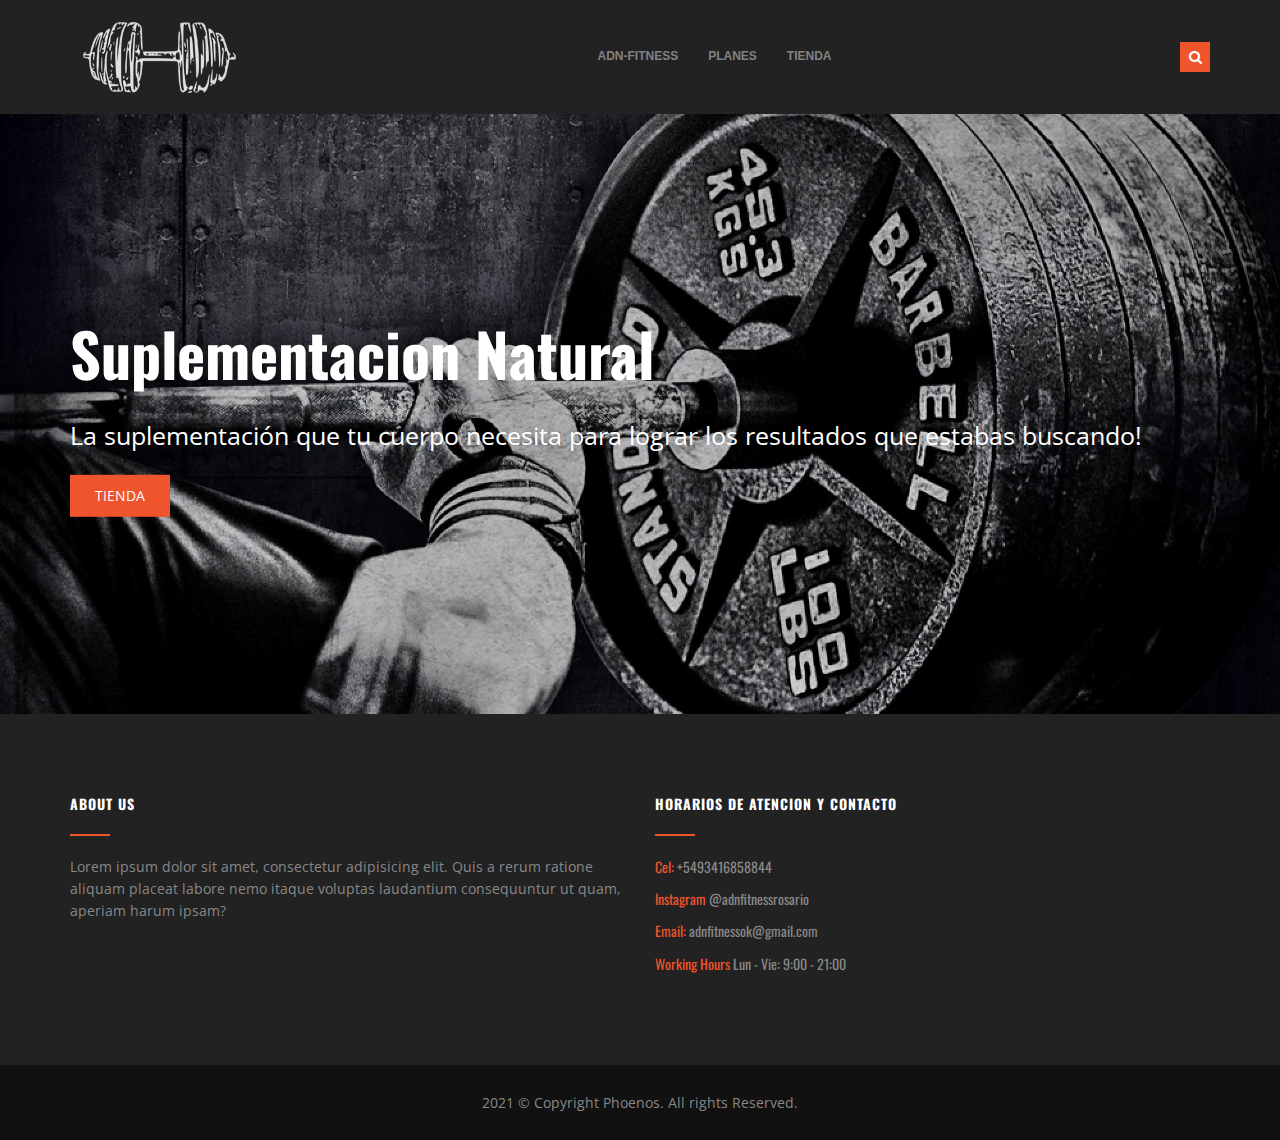
<file: index.html>
<!DOCTYPE html>
<html>

<head>
    <title>ADN-Fitness</title>
    <meta charset="utf-8">
    <meta name="viewport" content="width=device-width, initial-scale=1.0, maximum-scale=1.0, user-scalable=no">
    <meta name="format-detection" content="telephone=no">
    <meta name="apple-mobile-web-app-capable" content="yes">
    <meta name="description" content="Venta de Suplementos Dietarios y
    Entrenamiento Personalizado! " />
    <meta name="google" content="nositelinkssearchbox" />
    <meta name="google" content="nopagereadaloud" />
    <meta name="geo.region" content="AR-S" />
    <meta name="geo.placename" content="Capitán Bermúdez" />
    <meta name="geo.position" content="-32.8;-60.7" />
    <meta name="ICBM" content="-32.8, -60.7" />

    <link rel="stylesheet" type="text/css" href="assets/fonts/fontawesome/font-awesome.min.css">
    <link rel="stylesheet" type="text/css" href="assets/fonts/pe-icon/pe-icon.css">
    <link rel="stylesheet" type="text/css" href="assets/vendors/bootstrap/grid.css">
    <link rel="stylesheet" type="text/css" href="assets/vendors/bootstrap/grid.css">
    <link rel="stylesheet" type="text/css" href="assets/vendors/magnific-popup/magnific-popup.min.css">
    <link rel="stylesheet" type="text/css" href="assets/vendors/swiper/swiper.css">
    <link rel="stylesheet" type="text/css" href="https://fonts.googleapis.com/css?family=Open+Sans:400,700|Oswald:400,600|Playfair+Display:400i">
    <link rel="stylesheet" type="text/css" href="assets/css/main.css">

    <!--[if lt IE 9]>
    <script src="https://oss.maxcdn.com/libs/html5shiv/3.7.0/html5shiv.js"></script>
    <![endif]-->
</head>

<body>

    <!-- preload -->
    <div class="preload" id="preload">
        <div class="cssload-spin-box"></div>
    </div>
    <!-- End / preload -->

    <div class="page-wrap">

        <!-- header -->
        <header class="header header-fixheight header--fixed">
            <div class="container">
                <div class="header__inner">
                    <div class="header-logo">
                        <a href="/">
                            <img src="assets/img/logo_white.png" alt="">
                        </a>
                    </div>
                    <!-- raising-nav -->
                    <nav class="raising-nav">
                        <!-- raising-navbar -->
                        <ul class="raising-menu">
                            <li>
                                <a href="/">ADN-FITNESS</a>
                            </li>
                            <li>
                                <a href="/planes.html">PLANES</a>
                            </li>
                            <li>
                                <a href="/tienda.html">TIENDA</a>
                            </li>
                        </ul>
                        <!-- raising-navbar -->
                        <div class="navbar-toggle">
                            <i class="fa fa-bars"></i>
                        </div>
                    </nav>
                    <!-- End / raising-nav -->
                    <div class="btn-right">
                        <div class="search-btn"><i class="fa fa-search"></i></div>
                    </div>
                    <div class="searchbar">
                        <div class="searchbar__group"><span class="searchbar__addon"><i class="fa fa-search"></i></span>
                            <input class="searchbar__input" type="text" name="search" value="" placeholder="Search"><span class="searchbar__close"></span>
                        </div>
                    </div>
                </div>
            </div>
        </header>
        <!-- End / header -->

        <!-- Content-->
        <div class="md-content">
            <div class="fix-header" style="height:114px"></div>
            <!-- hero -->
            <hero class="hero" id="id1">
                <!-- swiper swiper-container -->
                <div class="swiper swiper-container swiper-container-horizontal">
                    <div class="swiper-wrapper">
                        <div class="hero__wrapper" style="background-image: url('assets/img/slider/header_1.jpg');">
                            <div class="hero__inner">
                                <div class="container">
                                    <h1 class="hero__title">Suplementacion Natural</h1>
                                    <p class="hero__desc">La suplementación que tu cuerpo necesita para lograr los resultados que estabas buscando!</p>

                                    <!-- btn -->
                                    <a class="btn btn-primary" href="tienda.html">Tienda
                                    </a>
                                    <!-- End / btn -->
                                </div>
                            </div>
                        </div>
                        <div class="hero__wrapper" style="background-image: url('assets/img/slider/header_2.jpg');">
                            <div class="hero__inner">
                                <div class="container">
                                    <h1 class="hero__title">Personal Training</h1>
                                    <p class="hero__desc">Entrenamiento Especializado en Fisico-Culturismo y Fitness de Competencia !</p>
                                    <!-- btn -->
                                    <a class="btn btn-primary" href="/planes.html">Planes</a>
                                    <!-- End / btn -->
                                </div>
                            </div>
                        </div>
                    </div>
                </div>
            </hero>
            <!-- End / hero -->
        </div>
        <!-- End / swiper swiper-container -->


        <!-- footer-01 -->
        <footer class="footer-01 md-skin-dark">
            <div class="footer-01__widget">
                <div class="container">
                    <div class="row">
                        <div class="col-lg-6 ">
                            <!-- widget -->
                            <section class="widget">
                                <!-- sec-title -->
                                <div class="sec-title">
                                    <h2 class="sec-title__title">about us</h2><span class="sec-title__divider"></span>
                                </div>
                                <!-- End / sec-title -->
                                <p> Lorem ipsum dolor sit amet, consectetur adipisicing elit. Quis a rerum ratione aliquam placeat labore nemo itaque voluptas laudantium consequuntur ut quam, aperiam harum ipsam?
                                </p>
                            </section>
                            <!-- End / widget -->

                        </div>
                        <!-- <div class="col-md-6 col-lg-3 "> -->

                        <!-- widget -->
                        <!-- <section class="widget"> -->

                        <!-- sec-title -->
                        <!-- <div class="sec-title"> -->
                        <!-- <h2 class="sec-title__title">tag</h2><span class="sec-title__divider"></span> -->
                        <!-- </div> -->
                        <!-- End / sec-title -->


                        <!-- widget-tag -->
                        <!-- <div class="widget-tag"><a href="#">Dress</a><a href="#">Mini</a><a href="#">Skate -->
                        <!-- Animal</a><a href="#">Lorem Ipsum</a><a href="#">Litterature</a><a href="#">Foreign</a><a href="#">Dessert</a><a href="#">Food</a><a href="#">Litterature</a><a href="#">Foreign</a><a href="#">Dessert</a><a href="#">Litterature</a> -->
                        <!-- <a href="#">Food</a> -->
                        <!-- </div> -->
                        <!-- End /  widget-tag -->

                        <!-- </section> -->
                        <!-- End / widget -->

                        <!-- </div> -->
                        <!-- <div class="col-md-6 col-lg-3 "> -->

                        <!-- widget -->
                        <!-- <section class="widget"> -->

                        <!-- sec-title -->
                        <!-- <div class="sec-title">
                                    <h2 class="sec-title__title">flickr widget</h2><span class="sec-title__divider"></span>
                                </div> -->
                        <!-- End / sec-title -->


                        <!-- widget-gallery -->
                        <!-- <div class="widget-gallery">
                                    <div class="widget-gallery__item">
                                        <a href="#" style="background-image: url('assets/img/400x400.png');"><img src="assets/img/400x400.png" alt=""></a>
                                    </div>
                                    <div class="widget-gallery__item">
                                        <a href="#" style="background-image: url('assets/img/400x400.png');"><img src="assets/img/400x400.png" alt=""></a>
                                    </div>
                                    <div class="widget-gallery__item">
                                        <a href="#" style="background-image: url('assets/img/400x400.png');"><img src="assets/img/400x400.png" alt=""></a>
                                    </div>
                                    <div class="widget-gallery__item">
                                        <a href="#" style="background-image: url('assets/img/400x400.png');"><img src="assets/img/400x400.png" alt=""></a>
                                    </div>
                                    <div class="widget-gallery__item">
                                        <a href="#" style="background-image: url('assets/img/400x400.png');"><img src="assets/img/400x400.png" alt=""></a>
                                    </div>
                                    <div class="widget-gallery__item">
                                        <a href="#" style="background-image: url('assets/img/400x400.png');"><img src="assets/img/400x400.png" alt=""></a>
                                    </div>
                                    <div class="widget-gallery__item">
                                        <a href="#" style="background-image: url('assets/img/400x400.png');"><img src="assets/img/400x400.png" alt=""></a>
                                    </div>
                                    <div class="widget-gallery__item">
                                        <a href="#" style="background-image: url('assets/img/400x400.png');"><img src="assets/img/400x400.png" alt=""></a>
                                    </div>
                                    <div class="widget-gallery__item">
                                        <a href="#" style="background-image: url('assets/img/400x400.png');"><img src="assets/img/400x400.png" alt=""></a>
                                    </div>
                                </div> -->
                        <!-- End /  widget-gallery -->

                        <!-- </section> -->
                        <!-- End / widget -->

                        <!-- </div> -->
                        <div class="col-lg-6 ">

                            <!-- widget -->
                            <section class="widget">

                                <!-- sec-title -->
                                <div class="sec-title">
                                    <h1 class="sec-title__title">Horarios de atencion y contacto</h1><span class="sec-title__divider"></span>
                                </div>
                                <!-- End / sec-title -->

                                <!-- <p> Lorem ipsum dolor sit amet, consectetur</p> -->

                                <!--  -->
                                <div>
                                    <div class="widget-contact__item"><span class="widget-contact__title">Cel:</span>
                                        <p class="widget-contact__text"><a href="tel://5493416858844">+5493416858844</a></p>
                                    </div>
                                    <div class="widget-contact__item"><span class="widget-contact__title">Instagram</span>
                                        <p class="widget-contact__text"><a href="https://www.instagram.com/adnfitnessrosario/">@adnfitnessrosario</a>
                                        </p>
                                    </div>
                                    <div class="widget-contact__item"><span class="widget-contact__title">email:</span>
                                        <p class="widget-contact__text"><a href="mailto:adnfitnessok@gmail.com?Subject=Consulta%20Index:%20">adnfitnessok@gmail.com</a></p>
                                    </div>
                                    <div class="widget-contact__item"><span class="widget-contact__title">Working
                                            Hours</span>
                                        <p class="widget-contact__text">Lun - Vie: 9:00 - 21:00</p>
                                    </div>
                                </div>
                                <!-- End /   -->

                            </section>
                            <!-- End / widget -->

                        </div>
                    </div>
                </div>
            </div>

            <!-- copyright-01 -->
            <div class="copyright-01 md-text-center">
                <div class="container">
                    <p class="copyright-01__copy">2021 © Copyright Phoenos. All rights Reserved.</p>
                </div>
            </div>
            <!-- End / copyright-01 -->

        </footer>
        <!-- End / footer-01 -->
    </div>
    <!-- Vendors-->
    <script type="text/javascript" src="assets/vendors/jquery/jquery.min.js"></script>
    <script type="text/javascript" src="assets/vendors/imagesloaded/imagesloaded.pkgd.js"></script>
    <script type="text/javascript" src="assets/vendors/isotope-layout/isotope.pkgd.js"></script>
    <script type="text/javascript" src="assets/vendors/jquery.matchHeight/jquery.matchHeight.min.js"></script>
    <script type="text/javascript" src="assets/vendors/magnific-popup/jquery.magnific-popup.min.js"></script>
    <script type="text/javascript" src="assets/vendors/masonry-layout/masonry.pkgd.js"></script>
    <script type="text/javascript" src="assets/vendors/swiper/swiper.jquery.js"></script>
    <script type="text/javascript" src="assets/vendors/jquery-one-page/jquery.nav.js"></script>
    <script type="text/javascript" src="assets/vendors/menu/menu.js"></script>
    <script type="text/javascript" src="assets/vendors/jquery.waypoints/jquery.waypoints.min.js"></script>
    <!-- App-->
    <script type="text/javascript" src="assets/js/main.js"></script>
</body>

</html>
</file>
<file: assets/fonts/pe-icon/pe-icon.css>
@font-face {
	font-family: 'Pe-icon-7-stroke';
	src:url('fonts/Pe-icon-7-stroke.eot?d7yf1v');
	src:url('fonts/Pe-icon-7-stroke.eot?#iefixd7yf1v') format('embedded-opentype'),
		url('fonts/Pe-icon-7-stroke.woff?d7yf1v') format('woff'),
		url('fonts/Pe-icon-7-stroke.ttf?d7yf1v') format('truetype'),
		url('fonts/Pe-icon-7-stroke.svg?d7yf1v#Pe-icon-7-stroke') format('svg');
	font-weight: normal;
	font-style: normal;
}

[class^="pe-7s-"], [class*=" pe-7s-"] {
	font-family: 'Pe-icon-7-stroke';
	speak: none;
	font-style: normal;
	font-weight: normal;
	font-variant: normal;
	text-transform: none;
	line-height: 1;

	/* Better Font Rendering =========== */
	-webkit-font-smoothing: antialiased;
	-moz-osx-font-smoothing: grayscale;
}

.pe-7s-album:before {
	content: "\e6aa";
}
.pe-7s-arc:before {
	content: "\e6ab";
}
.pe-7s-back-2:before {
	content: "\e6ac";
}
.pe-7s-bandaid:before {
	content: "\e6ad";
}
.pe-7s-car:before {
	content: "\e6ae";
}
.pe-7s-diamond:before {
	content: "\e6af";
}
.pe-7s-door-lock:before {
	content: "\e6b0";
}
.pe-7s-eyedropper:before {
	content: "\e6b1";
}
.pe-7s-female:before {
	content: "\e6b2";
}
.pe-7s-gym:before {
	content: "\e6b3";
}
.pe-7s-hammer:before {
	content: "\e6b4";
}
.pe-7s-headphones:before {
	content: "\e6b5";
}
.pe-7s-helm:before {
	content: "\e6b6";
}
.pe-7s-hourglass:before {
	content: "\e6b7";
}
.pe-7s-leaf:before {
	content: "\e6b8";
}
.pe-7s-magic-wand:before {
	content: "\e6b9";
}
.pe-7s-male:before {
	content: "\e6ba";
}
.pe-7s-map-2:before {
	content: "\e6bb";
}
.pe-7s-next-2:before {
	content: "\e6bc";
}
.pe-7s-paint-bucket:before {
	content: "\e6bd";
}
.pe-7s-pendrive:before {
	content: "\e6be";
}
.pe-7s-photo:before {
	content: "\e6bf";
}
.pe-7s-piggy:before {
	content: "\e6c0";
}
.pe-7s-plugin:before {
	content: "\e6c1";
}
.pe-7s-refresh-2:before {
	content: "\e6c2";
}
.pe-7s-rocket:before {
	content: "\e6c3";
}
.pe-7s-settings:before {
	content: "\e6c4";
}
.pe-7s-shield:before {
	content: "\e6c5";
}
.pe-7s-smile:before {
	content: "\e6c6";
}
.pe-7s-usb:before {
	content: "\e6c7";
}
.pe-7s-vector:before {
	content: "\e6c8";
}
.pe-7s-wine:before {
	content: "\e6c9";
}
.pe-7s-cloud-upload:before {
	content: "\e68a";
}
.pe-7s-cash:before {
	content: "\e68c";
}
.pe-7s-close:before {
	content: "\e680";
}
.pe-7s-bluetooth:before {
	content: "\e68d";
}
.pe-7s-cloud-download:before {
	content: "\e68b";
}
.pe-7s-way:before {
	content: "\e68e";
}
.pe-7s-close-circle:before {
	content: "\e681";
}
.pe-7s-id:before {
	content: "\e68f";
}
.pe-7s-angle-up:before {
	content: "\e682";
}
.pe-7s-wristwatch:before {
	content: "\e690";
}
.pe-7s-angle-up-circle:before {
	content: "\e683";
}
.pe-7s-world:before {
	content: "\e691";
}
.pe-7s-angle-right:before {
	content: "\e684";
}
.pe-7s-volume:before {
	content: "\e692";
}
.pe-7s-angle-right-circle:before {
	content: "\e685";
}
.pe-7s-users:before {
	content: "\e693";
}
.pe-7s-angle-left:before {
	content: "\e686";
}
.pe-7s-user-female:before {
	content: "\e694";
}
.pe-7s-angle-left-circle:before {
	content: "\e687";
}
.pe-7s-up-arrow:before {
	content: "\e695";
}
.pe-7s-angle-down:before {
	content: "\e688";
}
.pe-7s-switch:before {
	content: "\e696";
}
.pe-7s-angle-down-circle:before {
	content: "\e689";
}
.pe-7s-scissors:before {
	content: "\e697";
}
.pe-7s-wallet:before {
	content: "\e600";
}
.pe-7s-safe:before {
	content: "\e698";
}
.pe-7s-volume2:before {
	content: "\e601";
}
.pe-7s-volume1:before {
	content: "\e602";
}
.pe-7s-voicemail:before {
	content: "\e603";
}
.pe-7s-video:before {
	content: "\e604";
}
.pe-7s-user:before {
	content: "\e605";
}
.pe-7s-upload:before {
	content: "\e606";
}
.pe-7s-unlock:before {
	content: "\e607";
}
.pe-7s-umbrella:before {
	content: "\e608";
}
.pe-7s-trash:before {
	content: "\e609";
}
.pe-7s-tools:before {
	content: "\e60a";
}
.pe-7s-timer:before {
	content: "\e60b";
}
.pe-7s-ticket:before {
	content: "\e60c";
}
.pe-7s-target:before {
	content: "\e60d";
}
.pe-7s-sun:before {
	content: "\e60e";
}
.pe-7s-study:before {
	content: "\e60f";
}
.pe-7s-stopwatch:before {
	content: "\e610";
}
.pe-7s-star:before {
	content: "\e611";
}
.pe-7s-speaker:before {
	content: "\e612";
}
.pe-7s-signal:before {
	content: "\e613";
}
.pe-7s-shuffle:before {
	content: "\e614";
}
.pe-7s-shopbag:before {
	content: "\e615";
}
.pe-7s-share:before {
	content: "\e616";
}
.pe-7s-server:before {
	content: "\e617";
}
.pe-7s-search:before {
	content: "\e618";
}
.pe-7s-film:before {
	content: "\e6a5";
}
.pe-7s-science:before {
	content: "\e619";
}
.pe-7s-disk:before {
	content: "\e6a6";
}
.pe-7s-ribbon:before {
	content: "\e61a";
}
.pe-7s-repeat:before {
	content: "\e61b";
}
.pe-7s-refresh:before {
	content: "\e61c";
}
.pe-7s-add-user:before {
	content: "\e6a9";
}
.pe-7s-refresh-cloud:before {
	content: "\e61d";
}
.pe-7s-paperclip:before {
	content: "\e69c";
}
.pe-7s-radio:before {
	content: "\e61e";
}
.pe-7s-note2:before {
	content: "\e69d";
}
.pe-7s-print:before {
	content: "\e61f";
}
.pe-7s-network:before {
	content: "\e69e";
}
.pe-7s-prev:before {
	content: "\e620";
}
.pe-7s-mute:before {
	content: "\e69f";
}
.pe-7s-power:before {
	content: "\e621";
}
.pe-7s-medal:before {
	content: "\e6a0";
}
.pe-7s-portfolio:before {
	content: "\e622";
}
.pe-7s-like2:before {
	content: "\e6a1";
}
.pe-7s-plus:before {
	content: "\e623";
}
.pe-7s-left-arrow:before {
	content: "\e6a2";
}
.pe-7s-play:before {
	content: "\e624";
}
.pe-7s-key:before {
	content: "\e6a3";
}
.pe-7s-plane:before {
	content: "\e625";
}
.pe-7s-joy:before {
	content: "\e6a4";
}
.pe-7s-photo-gallery:before {
	content: "\e626";
}
.pe-7s-pin:before {
	content: "\e69b";
}
.pe-7s-phone:before {
	content: "\e627";
}
.pe-7s-plug:before {
	content: "\e69a";
}
.pe-7s-pen:before {
	content: "\e628";
}
.pe-7s-right-arrow:before {
	content: "\e699";
}
.pe-7s-paper-plane:before {
	content: "\e629";
}
.pe-7s-delete-user:before {
	content: "\e6a7";
}
.pe-7s-paint:before {
	content: "\e62a";
}
.pe-7s-bottom-arrow:before {
	content: "\e6a8";
}
.pe-7s-notebook:before {
	content: "\e62b";
}
.pe-7s-note:before {
	content: "\e62c";
}
.pe-7s-next:before {
	content: "\e62d";
}
.pe-7s-news-paper:before {
	content: "\e62e";
}
.pe-7s-musiclist:before {
	content: "\e62f";
}
.pe-7s-music:before {
	content: "\e630";
}
.pe-7s-mouse:before {
	content: "\e631";
}
.pe-7s-more:before {
	content: "\e632";
}
.pe-7s-moon:before {
	content: "\e633";
}
.pe-7s-monitor:before {
	content: "\e634";
}
.pe-7s-micro:before {
	content: "\e635";
}
.pe-7s-menu:before {
	content: "\e636";
}
.pe-7s-map:before {
	content: "\e637";
}
.pe-7s-map-marker:before {
	content: "\e638";
}
.pe-7s-mail:before {
	content: "\e639";
}
.pe-7s-mail-open:before {
	content: "\e63a";
}
.pe-7s-mail-open-file:before {
	content: "\e63b";
}
.pe-7s-magnet:before {
	content: "\e63c";
}
.pe-7s-loop:before {
	content: "\e63d";
}
.pe-7s-look:before {
	content: "\e63e";
}
.pe-7s-lock:before {
	content: "\e63f";
}
.pe-7s-lintern:before {
	content: "\e640";
}
.pe-7s-link:before {
	content: "\e641";
}
.pe-7s-like:before {
	content: "\e642";
}
.pe-7s-light:before {
	content: "\e643";
}
.pe-7s-less:before {
	content: "\e644";
}
.pe-7s-keypad:before {
	content: "\e645";
}
.pe-7s-junk:before {
	content: "\e646";
}
.pe-7s-info:before {
	content: "\e647";
}
.pe-7s-home:before {
	content: "\e648";
}
.pe-7s-help2:before {
	content: "\e649";
}
.pe-7s-help1:before {
	content: "\e64a";
}
.pe-7s-graph3:before {
	content: "\e64b";
}
.pe-7s-graph2:before {
	content: "\e64c";
}
.pe-7s-graph1:before {
	content: "\e64d";
}
.pe-7s-graph:before {
	content: "\e64e";
}
.pe-7s-global:before {
	content: "\e64f";
}
.pe-7s-gleam:before {
	content: "\e650";
}
.pe-7s-glasses:before {
	content: "\e651";
}
.pe-7s-gift:before {
	content: "\e652";
}
.pe-7s-folder:before {
	content: "\e653";
}
.pe-7s-flag:before {
	content: "\e654";
}
.pe-7s-filter:before {
	content: "\e655";
}
.pe-7s-file:before {
	content: "\e656";
}
.pe-7s-expand1:before {
	content: "\e657";
}
.pe-7s-exapnd2:before {
	content: "\e658";
}
.pe-7s-edit:before {
	content: "\e659";
}
.pe-7s-drop:before {
	content: "\e65a";
}
.pe-7s-drawer:before {
	content: "\e65b";
}
.pe-7s-download:before {
	content: "\e65c";
}
.pe-7s-display2:before {
	content: "\e65d";
}
.pe-7s-display1:before {
	content: "\e65e";
}
.pe-7s-diskette:before {
	content: "\e65f";
}
.pe-7s-date:before {
	content: "\e660";
}
.pe-7s-cup:before {
	content: "\e661";
}
.pe-7s-culture:before {
	content: "\e662";
}
.pe-7s-crop:before {
	content: "\e663";
}
.pe-7s-credit:before {
	content: "\e664";
}
.pe-7s-copy-file:before {
	content: "\e665";
}
.pe-7s-config:before {
	content: "\e666";
}
.pe-7s-compass:before {
	content: "\e667";
}
.pe-7s-comment:before {
	content: "\e668";
}
.pe-7s-coffee:before {
	content: "\e669";
}
.pe-7s-cloud:before {
	content: "\e66a";
}
.pe-7s-clock:before {
	content: "\e66b";
}
.pe-7s-check:before {
	content: "\e66c";
}
.pe-7s-chat:before {
	content: "\e66d";
}
.pe-7s-cart:before {
	content: "\e66e";
}
.pe-7s-camera:before {
	content: "\e66f";
}
.pe-7s-call:before {
	content: "\e670";
}
.pe-7s-calculator:before {
	content: "\e671";
}
.pe-7s-browser:before {
	content: "\e672";
}
.pe-7s-box2:before {
	content: "\e673";
}
.pe-7s-box1:before {
	content: "\e674";
}
.pe-7s-bookmarks:before {
	content: "\e675";
}
.pe-7s-bicycle:before {
	content: "\e676";
}
.pe-7s-bell:before {
	content: "\e677";
}
.pe-7s-battery:before {
	content: "\e678";
}
.pe-7s-ball:before {
	content: "\e679";
}
.pe-7s-back:before {
	content: "\e67a";
}
.pe-7s-attention:before {
	content: "\e67b";
}
.pe-7s-anchor:before {
	content: "\e67c";
}
.pe-7s-albums:before {
	content: "\e67d";
}
.pe-7s-alarm:before {
	content: "\e67e";
}
.pe-7s-airplay:before {
	content: "\e67f";
}
</file>
<file: assets/css/main.css>
/*------------------------------------------------------------------------

# ------------------------------------------------------------------------

--------------------------------------------------------------------------

	1. base
	2. form-item
	3. button
	4. about
	5. authorbox
	6. copyright_01
	7. cta_02
	8. form
	9. gallery
	10. grid-css
	11. quote_02
	12. quote
	13. rating
	14. services
	15. socialicon
	16. swiper
	17. team 
	18. sec_title
	19. khanh_widget-about
	20. widget_contact
	21. widget_file
	22. widget-gallery
	23. widget_info
	24. widget_list_01
	25. widget_list_02
	26. widget_list_03
	27. widget_list_04
	28. widget_post
	29. widget_product
	30. widget_search
	31. widget_tag
	32. widget_twitter
	33. widget
	34. footer_01
	35. header-01
	36. header_01
	37. org_gallery
	38. Reset Row Boostrap
	39. Font
	40. ol ul
	41. Margin Padding
	42. Custom Gird
	43. Custom Swiper
	44. Page 404, Coming soon
	45. Main-Contet, Sidebar
	46. Custom Form
	47. Page wrap
	48. Custom

--------------------------------------------------------------------------*/
:root{
    --bg-dark-neutral: #161819;
}



/* 1. base
--------------------------------------------------------------------------------*/

a[disabled], input[disabled], button[disabled], textarea[disabled] {
    cursor: not-allowed !important;
    opacity: .5 !important;
}

a:focus, input:focus, button:focus, textarea:focus {
    outline: none;
}

p {
    margin-top: 0;
    margin-bottom: 10px;
}

img {
    max-width: 100%;
    height: auto;
    border: 0;
}

.page-wrap {
    overflow: hidden;
}

.md-section {
    position: relative;
    background-repeat: no-repeat;
    background-size: cover;
    background-position: center center;
    z-index: 9;
    padding-top: 50px;
    padding-bottom: 50px;
}

@media (min-width: 320px) {
    .md-section {
        padding-top: calc(6.81818vw + 28.18182px);
        padding-bottom: calc(6.81818vw + 28.18182px);
    }
}

@media (min-width: 1200px) {
    .md-section {
        padding-top: 110px;
        padding-bottom: 110px;
    }
}

.md-text-left, .text-left {
    text-align: left !important;
}

.md-text-center, .text-center {
    text-align: center !important;
}

.md-text-right, .text-right {
    text-align: right !important;
}

.md-text-underline {
    text-decoration: underline !important;
}

.md-round {
    border-radius: 5px !important;
}

.md-pill {
    border-radius: 50% !important;
}

.md-tb {
    display: table;
    width: 100%;
    height: 100%;
}

.md-tb__cell {
    display: table-cell;
    vertical-align: middle;
}

.md-overlay, [data-gradient-bg] > canvas {
    position: absolute;
    width: 100%;
    height: 100%;
    top: 0;
    left: 0;
    z-index: -1;
}

.md-overlay {
    background-color: rgba(0, 0, 0, .4);
}

.bg-fixed {
    background-attachment: fixed;
}

.md-bg-cover {
    background-repeat: no-repeat;
    background-size: cover;
    background-position: center center;
}

.full {
    width: 100%;
    height: 100vh;
}

.embed-responsive {
    position: relative;
    display: block;
    height: 0;
    padding: 0;
    overflow: hidden;
}

.embed-responsive.embed-responsive-4by3 {
    padding-bottom: 75%;
}

.embed-responsive.embed-responsive-16by9 {
    padding-bottom: 56.25%;
}

.embed-responsive .embed-responsive-item, .embed-responsive iframe,
.embed-responsive embed, .embed-responsive object {
    position: absolute;
    top: 0;
    bottom: 0;
    left: 0;
    width: 100%;
    height: 100%;
    border: 0;
}

/* table Responsive */

.table-responsive-01 {
    width: 100%;
    overflow-y: hidden;
    overflow-x: auto;
}

.table-responsive-01 table > thead > tr > th,
.table-responsive-01 table > thead > tr > td,
.table-responsive-01 table > tbody > tr > th,
.table-responsive-01 table > tbody > tr > td,
.table-responsive-01 table > tfoot > tr > th,
.table-responsive-01 table > tfoot > tr > td {
    white-space: nowrap;
}

@media (max-width: 991px) {
    .table-responsive-02 table, .table-responsive-02 thead,
    .table-responsive-02 tbody, .table-responsive-02 th, .table-responsive-02 td,
    .table-responsive-02 tr {
        display: block;
    }

    .table-responsive-02 thead {
        border-top: 1px solid #e8e8e8 !important;
        border-bottom: none !important;
    }

    .table-responsive-02 thead tr {
        position: absolute;
        top: -9999px;
        left: -9999px;
    }

    .table-responsive-02 tr {
        padding: 15px 0;
        border-left: 1px solid #e8e8e8;
        border-right: 1px solid #e8e8e8;
    }

    .table-responsive-02 td {
        position: relative;
        padding: 15px 10px 15px 30% !important;
    }

    .table-responsive-02 td:before {
        content: attr(data-th);
        position: absolute;
        top: 15px;
        left: 20px;
        width: 25%;
        padding-right: 10px;
    }
}
a {
    color: inherit;
}

a:hover {
    text-decoration: none;
    color: #f0542c;
}

a:focus {
    text-decoration: none;
}

::-moz-selection {
    color: #fff;
    background-color: #f0542c;
}

::selection {
    color: #fff;
    background-color: #f0542c;
}

.md-section {
    padding-top: 40px;
    padding-bottom: 40px;
}

@media (min-width: 320px) {
    .md-section {
        padding-top: calc(6.81818vw + 18.18182px);
        padding-bottom: calc(6.81818vw + 18.18182px);
    }
}

@media (min-width: 1200px) {
    .md-section {
        padding-top: 100px;
        padding-bottom: 100px;
    }
}

.md-overlay {
    background-color: rgba(0, 0, 0, .7) !important;
}

.md-skin-dark hr {
    border-top-color: #555;
}



/* 2. form-item
--------------------------------------------------------------------------------*/

input:not([type="button"]):not([type="submit"]):not([type="radio"]):not([type="checkbox"]):not([type="color"]),
textarea, select {
    box-shadow: none;
    outline: none;
    margin: 0;
    border-radius: 0;
    padding: 0 20px;
    line-height: 46px;
    border: 1px solid #ddd;
    color: #444;
    font-size: 14px;
    vertical-align: middle;
    width: 100%;
    height: 46px;
    font-family: "Oswald", sans-serif;
    background-color: #f9f9f9;
}

input:not([type="button"]):not([type="submit"]):not([type="radio"]):not([type="checkbox"]):not([type="color"])::-webkit-input-placeholder,
textarea::-webkit-input-placeholder, select::-webkit-input-placeholder {
    color: #888;
    font-weight: 400;
    text-transform: capitalize;
}

input:not([type="button"]):not([type="submit"]):not([type="radio"]):not([type="checkbox"]):not([type="color"])::-moz-placeholder,
textarea::-moz-placeholder, select::-moz-placeholder {
    color: #888;
    font-weight: 400;
    text-transform: capitalize;
}

input:not([type="button"]):not([type="submit"]):not([type="radio"]):not([type="checkbox"]):not([type="color"]):-moz-placeholder,
textarea:-moz-placeholder, select:-moz-placeholder {
    color: #888;
    font-weight: 400;
    text-transform: capitalize;
}

input:not([type="button"]):not([type="submit"]):not([type="radio"]):not([type="checkbox"]):not([type="color"]):-ms-input-placeholder,
textarea:-ms-input-placeholder, select:-ms-input-placeholder {
    color: #888;
    font-weight: 400;
    text-transform: capitalize;
}

input:not([type="button"]):not([type="submit"]):not([type="radio"]):not([type="checkbox"]):not([type="color"]):focus,
textarea:focus, select:focus {
    border-color: #f0542c;
}

input:not([type="button"]):not([type="submit"]):not([type="radio"]):not([type="checkbox"]):not([type="color"])[disabled],
textarea[disabled], select[disabled] {
    opacity: .65;
    cursor: not-allowed;
}

input:not([type="button"]):not([type="submit"]):not([type="radio"]):not([type="checkbox"]):not([type="color"]),
textarea {
    -webkit-appearance: none;
       -moz-appearance: none;
            appearance: none;
}

input[type="checkbox"], input[type="radio"] {
    width: auto !important;
}
/* Typography */

body {
    margin: 0;
    padding: 0;
    line-height: 1.6;
    font-size: 14px;
    font-weight: 400;
    font-family: "Open Sans", sans-serif;
    color: #828282;
    background-color: #444;
}

body.md-skin-dark {
    background-color: #444;
}

.md-skin-dark {
    color: #fff;
}

.md-skin-dark h1, .md-skin-dark h2, .md-skin-dark h3, .md-skin-dark h4,
.md-skin-dark h5, .md-skin-dark h6 {
    color: #fff;
}

a {
    transition: all .3s ease;
}

a, input, textarea, select {
    outline: none;
}

h1, h2, h3, h4, h5, h6 {
    font-weight: bold;
    line-height: 1.4;
    color: #444;
    font-family: "Oswald", sans-serif;
}

h1 a, h2 a, h3 a, h4 a, h5 a, h6 a {
    color: inherit;
    text-decoration: none;
}

h1 a:hover, h2 a:hover, h3 a:hover, h4 a:hover, h5 a:hover, h6 a:hover {
    color: inherit;
    text-decoration: none;
}

h1 {
    font-size: 30px;
}

h2 {
    font-size: 24px;
}

h3 {
    font-size: 20px;
}

h4 {
    font-size: 18px;
}

h5 {
    font-size: 14px;
}

h6 {
    font-size: 12px;
}

h3, h1, h2, h3, h4, h5, h6 {
    margin-top: 0;
    margin-bottom: 10px;
}

img {
    max-width: 100%;
}

abbr {
    color: #67dee8;
    border-width: 2px;
}

mark, .mark {
    background-color: #426efc;
    color: #fff;
}


/* 3. button
--------------------------------------------------------------------------------*/

.btn {
    color: #fff;
    text-align: center;
    text-transform: uppercase;
    padding: 10px 25px;
    display: inline-block;
    border: none;
    transition: all .3s ease !important;
}

.btn:hover {
    color: #f1f1f1;
}

.btn-outline {
    border: 1px solid #fff;
}

.btn-primary {
    background-color: #f0542c;
}

.btn-primary:hover {
    background-color: #da390f;
}

.btn-danger {
    background-color: #d40000;
}

.btn-danger:hover {
    background-color: #a10000;
}

.btn-warning {
    background-color: #ffbf00;
}

.btn-warning:hover {
    background-color: #c90;
}

.btn-success {
    background-color: #3c763d;
}

.btn-success:hover {
    background-color: #2b542c;
}

.btn-info {
    background-color: #31708f;
}

.btn-info:hover {
    background-color: #245269;
}


/* 4. about
--------------------------------------------------------------------------------*/

.about {
    display: block;
    position: relative;
    margin-bottom: 50px;
    margin-right: 30px;
    min-height: 400px;
}

.about img {
    display: none;
}

@media (min-width: 993px) {
    .about img {
        display: block;
    }

    .about .about-quote {
        position: relative;
        bottom: 50px;
        right: -30px;
        float: right;
        opacity: .85;
    }
}

@media (min-width: 993px) and (min-width: 481px) {
    .about .about-quote {
        position: absolute;
        right: -30px;
        bottom: -30px;
        float: none;
    }
}


/* 5. authorbox
--------------------------------------------------------------------------------*/

.authorbox {
    position: relative;
    padding: 30px 8px;
    overflow: hidden;
}

.authorbox__avartar {
    position: relative;
    float: right;
    width: 60px;
    height: 60px;
    border-radius: 50%;
    background-position: center center;
    background-repeat: no-repeat;
    background-size: cover;
    margin-left: 20px;
}

.authorbox__avartar img {
    display: none !important;
}

.authorbox__avartar:after {
    content: '';
    position: absolute;
    top: -4px;
    left: -4px;
    right: -4px;
    bottom: -4px;
    border: 1px solid #eee;
    border-radius: 50%;
}

.authorbox__info {
    text-align: right;
}

.authorbox__name {
    font-size: 14px;
    text-transform: uppercase;
    margin-top: 10px;
}

.authorbox__work {
    font-family: "Playfair Display", serif;
    font-style: italic;
}

.authorbox__style-02 .authorbox__avartar {
    float: left;
    margin-left: 0;
    margin-right: 20px;
}

.authorbox__style-02 .authorbox__info {
    text-align: left;
}

.md-skin-dark .authorbox__work {
    color: #fff;
}


/* 6. copyright_01
--------------------------------------------------------------------------------*/

.copyright-01 {
    position: relative;
    padding: 20px 0;
    background-color: #111;
    text-align: center;
    overflow: hidden;
}

.copyright-01__copy {
    line-height: 2.5em;
    margin-bottom: 0;
}

.copyright-01__style-02 .widget-right {
    margin-bottom: 20px;
}

@media (min-width: 1201px) {
    .copyright-01__style-02 {
        text-align: left;
    }

    .copyright-01__style-02 .copyright-01__copy {
        float: left;
    }

    .copyright-01__style-02 .widget-right {
        float: right;
        margin-bottom: 0;
    }
}


/* 7. cta_02
--------------------------------------------------------------------------------*/

.cta-02 {
    background-color: #f0542c;
    padding: 20px 0;
}

.cta-02__title {
    font-family: "Playfair Display", serif;
    font-size: 16px;
    color: #fff;
    font-style: italic;
    font-weight: normal;
    margin-top: 7px;
    margin-bottom: 0;
}

@media (min-width: 320px) {
    .cta-02__title {
        font-size: calc(.45455vw + 14.54545px);
    }
}

@media (min-width: 1200px) {
    .cta-02__title {
        font-size: 20px;
    }
}

@media (max-width: 991px) {
    .cta-02__title {
        margin-top: 0;
        margin-bottom: 15px;
    }
}


/* 8. form
--------------------------------------------------------------------------------*/


/* 9. gallery
--------------------------------------------------------------------------------*/

.gallery {
    position: relative;
    display: block;
    margin-bottom: 25px;
}

.gallery:hover .gallery__overlay {
    visibility: visible;
    opacity: 1;
    -webkit-transform: scale(1);
            transform: scale(1);
    width: 100%;
}

.gallery:hover .gallery__overlay .md-tb__cell > * {
    -webkit-transform: rotate(0);
            transform: rotate(0);
}

.gallery__image {
    position: relative;
    display: inline-block;
}

.gallery__image.bg-image {
    background-size: cover;
    background-repeat: no-repeat;
    background-position: center center;
    padding-top: 66%;
}

.gallery__image.bg-image img {
    display: none !important;
}

.gallery__title {
    font-size: 14px;
    text-transform: uppercase;
    text-align: center;
    letter-spacing: 1px;
    white-space: nowrap;
    overflow: hidden;
    text-overflow: ellipsis;
    margin-bottom: 0;
    margin-top: 20px;
}

.gallery--grid, .gallery--grid .gallery__image, .gallery__overlay {
    position: absolute;
    top: 0;
    left: 0;
    width: 100%;
    height: 100%;
}

.gallery__overlay {
    background-color: rgba(240, 84, 44, .8);
    width: 0;
    right: 0;
    bottom: 0;
    margin: auto;
    visibility: hidden;
    opacity: 0;
    transition: all .3s ease;
}

.gallery__overlay .md-tb__cell > * {
    color: #fff;
}

.gallery__overlay .md-tb__cell i {
    display: inline-block;
    width: 50px;
    height: 50px;
    line-height: 46px;
    font-size: 1.3em;
    text-align: center;
    border: 2px solid #fff;
    border-radius: 50%;
    -webkit-transform: rotate(90deg);
            transform: rotate(90deg);
    transition: all .4s ease;
}

.gallery--grid {
    margin-bottom: 0;
}

.gallery--grid .gallery__image {
    padding-top: 0;
}

.gallery--grid .gallery__image:not(:last-child) {
    height: calc(100% - 50px);
}

.gallery--grid .gallery__title {
    position: absolute;
    left: 0;
    bottom: 18px;
    width: 100%;
    margin-top: 0;
}

.gallery__style-02 .gallery__title {
    position: static;
    margin-top: 25px;
}

.gallery__style-02.gallery--grid .gallery__image {
    height: 100%;
}
.grid-css .grid-item .grid-item__inner {
    position: relative;
}

.grid-css.grid-css--grid .grid-item__content-wrapper {
    position: absolute;
}

.grid-css.grid-css--grid .grid-item__content-wrapper {
    margin: 0 !important;
}

.grid-css.grid-css--grid .grid-item__inner {
    padding-top: 100%;
}

.grid-css.grid-css--grid .grid-item.extra-large .grid-item__inner,
.grid-css.grid-css--grid .grid-item.wide .grid-item__inner {
    padding-top: 50%;
}

.grid-css.grid-css--grid .grid-item.high .grid-item__inner {
    padding-top: 200%;
}

.grid-css.grid-css--grid[data-ratio="4by3"] .grid-item__inner {
    padding-top: 75%;
}

.grid-css.grid-css--grid[data-ratio="4by3"] .grid-item.extra-large .grid-item__inner,
.grid-css.grid-css--grid[data-ratio="4by3"] .grid-item.wide .grid-item__inner {
    padding-top: 37.5%;
}

.grid-css.grid-css--grid[data-ratio="4by3"] .grid-item.high .grid-item__inner {
    padding-top: 150%;
}

.grid-css.grid-css--grid[data-ratio="16by9"] .grid-item__inner {
    padding-top: 56.25%;
}

.grid-css.grid-css--grid[data-ratio="16by9"] .grid-item.extra-large .grid-item__inner,
.grid-css.grid-css--grid[data-ratio="16by9"] .grid-item.wide .grid-item__inner {
    padding-top: 28.125%;
}

.grid-css.grid-css--grid[data-ratio="16by9"] .grid-item.high .grid-item__inner {
    padding-top: 112.5%;
}

[data-col-xs="1"].grid-css .grid-item, [data-col-xs="1"].grid-css .grid-sizer {
    width: 100%;
}

[data-col-xs="2"].grid-css .grid-item, [data-col-xs="2"].grid-css .grid-sizer {
    width: 50%;
}

[data-col-xs="2"].grid-css .grid-item.wide,
[data-col-xs="2"].grid-css .grid-item.large {
    width: 100%;
}

[data-col-xs="2"].grid-css .grid-item.extra-large {
    width: 100%;
}

[data-col-xs="3"].grid-css .grid-item, [data-col-xs="3"].grid-css .grid-sizer {
    width: 33.33333%;
}

[data-col-xs="3"].grid-css .grid-item.wide,
[data-col-xs="3"].grid-css .grid-item.large {
    width: 66.66667%;
}

[data-col-xs="3"].grid-css .grid-item.extra-large {
    width: 100%;
}

[data-col-xs="4"].grid-css .grid-item, [data-col-xs="4"].grid-css .grid-sizer {
    width: 25%;
}

[data-col-xs="4"].grid-css .grid-item.wide,
[data-col-xs="4"].grid-css .grid-item.large {
    width: 50%;
}

[data-col-xs="4"].grid-css .grid-item.extra-large {
    width: 100%;
}

[data-col-xs="5"].grid-css .grid-item, [data-col-xs="5"].grid-css .grid-sizer {
    width: 20%;
}

[data-col-xs="5"].grid-css .grid-item.wide,
[data-col-xs="5"].grid-css .grid-item.large {
    width: 40%;
}

[data-col-xs="5"].grid-css .grid-item.extra-large {
    width: 100%;
}

[data-col-xs="6"].grid-css .grid-item, [data-col-xs="6"].grid-css .grid-sizer {
    width: 16.66667%;
}

[data-col-xs="6"].grid-css .grid-item.wide,
[data-col-xs="6"].grid-css .grid-item.large {
    width: 33.33333%;
}

[data-col-xs="6"].grid-css .grid-item.extra-large {
    width: 100%;
}

[data-col-xs="7"].grid-css .grid-item, [data-col-xs="7"].grid-css .grid-sizer {
    width: 14.28571%;
}

[data-col-xs="7"].grid-css .grid-item.wide,
[data-col-xs="7"].grid-css .grid-item.large {
    width: 28.57143%;
}

[data-col-xs="7"].grid-css .grid-item.extra-large {
    width: 100%;
}

[data-col-xs="8"].grid-css .grid-item, [data-col-xs="8"].grid-css .grid-sizer {
    width: 12.5%;
}

[data-col-xs="8"].grid-css .grid-item.wide,
[data-col-xs="8"].grid-css .grid-item.large {
    width: 25%;
}

[data-col-xs="8"].grid-css .grid-item.extra-large {
    width: 100%;
}

[data-col-xs="9"].grid-css .grid-item, [data-col-xs="9"].grid-css .grid-sizer {
    width: 11.11111%;
}

[data-col-xs="9"].grid-css .grid-item.wide,
[data-col-xs="9"].grid-css .grid-item.large {
    width: 22.22222%;
}

[data-col-xs="9"].grid-css .grid-item.extra-large {
    width: 100%;
}

[data-col-xs="10"].grid-css .grid-item, [data-col-xs="10"].grid-css .grid-sizer {
    width: 10%;
}

[data-col-xs="10"].grid-css .grid-item.wide,
[data-col-xs="10"].grid-css .grid-item.large {
    width: 20%;
}

[data-col-xs="10"].grid-css .grid-item.extra-large {
    width: 100%;
}

@media (min-width: 768px) {
    [data-col-sm="1"].grid-css .grid-item,
    [data-col-sm="1"].grid-css .grid-sizer {
        width: 100%;
    }

    [data-col-sm="2"].grid-css .grid-item,
    [data-col-sm="2"].grid-css .grid-sizer {
        width: 50%;
    }

    [data-col-sm="2"].grid-css .grid-item.wide,
    [data-col-sm="2"].grid-css .grid-item.large {
        width: 100%;
    }

    [data-col-sm="2"].grid-css .grid-item.extra-large {
        width: 100%;
    }

    [data-col-sm="3"].grid-css .grid-item,
    [data-col-sm="3"].grid-css .grid-sizer {
        width: 33.33333%;
    }

    [data-col-sm="3"].grid-css .grid-item.wide,
    [data-col-sm="3"].grid-css .grid-item.large {
        width: 66.66667%;
    }

    [data-col-sm="3"].grid-css .grid-item.extra-large {
        width: 100%;
    }

    [data-col-sm="4"].grid-css .grid-item,
    [data-col-sm="4"].grid-css .grid-sizer {
        width: 25%;
    }

    [data-col-sm="4"].grid-css .grid-item.wide,
    [data-col-sm="4"].grid-css .grid-item.large {
        width: 50%;
    }

    [data-col-sm="4"].grid-css .grid-item.extra-large {
        width: 100%;
    }

    [data-col-sm="5"].grid-css .grid-item,
    [data-col-sm="5"].grid-css .grid-sizer {
        width: 20%;
    }

    [data-col-sm="5"].grid-css .grid-item.wide,
    [data-col-sm="5"].grid-css .grid-item.large {
        width: 40%;
    }

    [data-col-sm="5"].grid-css .grid-item.extra-large {
        width: 100%;
    }

    [data-col-sm="6"].grid-css .grid-item,
    [data-col-sm="6"].grid-css .grid-sizer {
        width: 16.66667%;
    }

    [data-col-sm="6"].grid-css .grid-item.wide,
    [data-col-sm="6"].grid-css .grid-item.large {
        width: 33.33333%;
    }

    [data-col-sm="6"].grid-css .grid-item.extra-large {
        width: 100%;
    }

    [data-col-sm="7"].grid-css .grid-item,
    [data-col-sm="7"].grid-css .grid-sizer {
        width: 14.28571%;
    }

    [data-col-sm="7"].grid-css .grid-item.wide,
    [data-col-sm="7"].grid-css .grid-item.large {
        width: 28.57143%;
    }

    [data-col-sm="7"].grid-css .grid-item.extra-large {
        width: 100%;
    }

    [data-col-sm="8"].grid-css .grid-item,
    [data-col-sm="8"].grid-css .grid-sizer {
        width: 12.5%;
    }

    [data-col-sm="8"].grid-css .grid-item.wide,
    [data-col-sm="8"].grid-css .grid-item.large {
        width: 25%;
    }

    [data-col-sm="8"].grid-css .grid-item.extra-large {
        width: 100%;
    }

    [data-col-sm="9"].grid-css .grid-item,
    [data-col-sm="9"].grid-css .grid-sizer {
        width: 11.11111%;
    }

    [data-col-sm="9"].grid-css .grid-item.wide,
    [data-col-sm="9"].grid-css .grid-item.large {
        width: 22.22222%;
    }

    [data-col-sm="9"].grid-css .grid-item.extra-large {
        width: 100%;
    }

    [data-col-sm="10"].grid-css .grid-item,
    [data-col-sm="10"].grid-css .grid-sizer {
        width: 10%;
    }

    [data-col-sm="10"].grid-css .grid-item.wide,
    [data-col-sm="10"].grid-css .grid-item.large {
        width: 20%;
    }

    [data-col-sm="10"].grid-css .grid-item.extra-large {
        width: 100%;
    }
}

@media (min-width: 992px) {
    [data-col-md="1"].grid-css .grid-item,
    [data-col-md="1"].grid-css .grid-sizer {
        width: 100%;
    }

    [data-col-md="2"].grid-css .grid-item,
    [data-col-md="2"].grid-css .grid-sizer {
        width: 50%;
    }

    [data-col-md="2"].grid-css .grid-item.wide,
    [data-col-md="2"].grid-css .grid-item.large {
        width: 100%;
    }

    [data-col-md="2"].grid-css .grid-item.extra-large {
        width: 100%;
    }

    [data-col-md="3"].grid-css .grid-item,
    [data-col-md="3"].grid-css .grid-sizer {
        width: 33.33333%;
    }

    [data-col-md="3"].grid-css .grid-item.wide,
    [data-col-md="3"].grid-css .grid-item.large {
        width: 66.66667%;
    }

    [data-col-md="3"].grid-css .grid-item.extra-large {
        width: 100%;
    }

    [data-col-md="4"].grid-css .grid-item,
    [data-col-md="4"].grid-css .grid-sizer {
        width: 25%;
    }

    [data-col-md="4"].grid-css .grid-item.wide,
    [data-col-md="4"].grid-css .grid-item.large {
        width: 50%;
    }

    [data-col-md="4"].grid-css .grid-item.extra-large {
        width: 100%;
    }

    [data-col-md="5"].grid-css .grid-item,
    [data-col-md="5"].grid-css .grid-sizer {
        width: 20%;
    }

    [data-col-md="5"].grid-css .grid-item.wide,
    [data-col-md="5"].grid-css .grid-item.large {
        width: 40%;
    }

    [data-col-md="5"].grid-css .grid-item.extra-large {
        width: 100%;
    }

    [data-col-md="6"].grid-css .grid-item,
    [data-col-md="6"].grid-css .grid-sizer {
        width: 16.66667%;
    }

    [data-col-md="6"].grid-css .grid-item.wide,
    [data-col-md="6"].grid-css .grid-item.large {
        width: 33.33333%;
    }

    [data-col-md="6"].grid-css .grid-item.extra-large {
        width: 100%;
    }

    [data-col-md="7"].grid-css .grid-item,
    [data-col-md="7"].grid-css .grid-sizer {
        width: 14.28571%;
    }

    [data-col-md="7"].grid-css .grid-item.wide,
    [data-col-md="7"].grid-css .grid-item.large {
        width: 28.57143%;
    }

    [data-col-md="7"].grid-css .grid-item.extra-large {
        width: 100%;
    }

    [data-col-md="8"].grid-css .grid-item,
    [data-col-md="8"].grid-css .grid-sizer {
        width: 12.5%;
    }

    [data-col-md="8"].grid-css .grid-item.wide,
    [data-col-md="8"].grid-css .grid-item.large {
        width: 25%;
    }

    [data-col-md="8"].grid-css .grid-item.extra-large {
        width: 100%;
    }

    [data-col-md="9"].grid-css .grid-item,
    [data-col-md="9"].grid-css .grid-sizer {
        width: 11.11111%;
    }

    [data-col-md="9"].grid-css .grid-item.wide,
    [data-col-md="9"].grid-css .grid-item.large {
        width: 22.22222%;
    }

    [data-col-md="9"].grid-css .grid-item.extra-large {
        width: 100%;
    }

    [data-col-md="10"].grid-css .grid-item,
    [data-col-md="10"].grid-css .grid-sizer {
        width: 10%;
    }

    [data-col-md="10"].grid-css .grid-item.wide,
    [data-col-md="10"].grid-css .grid-item.large {
        width: 20%;
    }

    [data-col-md="10"].grid-css .grid-item.extra-large {
        width: 100%;
    }
}

@media (min-width: 1200px) {
    [data-col-lg="1"].grid-css .grid-item,
    [data-col-lg="1"].grid-css .grid-sizer {
        width: 100%;
    }

    [data-col-lg="2"].grid-css .grid-item,
    [data-col-lg="2"].grid-css .grid-sizer {
        width: 50%;
    }

    [data-col-lg="2"].grid-css .grid-item.wide,
    [data-col-lg="2"].grid-css .grid-item.large {
        width: 100%;
    }

    [data-col-lg="2"].grid-css .grid-item.extra-large {
        width: 100%;
    }

    [data-col-lg="3"].grid-css .grid-item,
    [data-col-lg="3"].grid-css .grid-sizer {
        width: 33.33333%;
    }

    [data-col-lg="3"].grid-css .grid-item.wide,
    [data-col-lg="3"].grid-css .grid-item.large {
        width: 66.66667%;
    }

    [data-col-lg="3"].grid-css .grid-item.extra-large {
        width: 100%;
    }

    [data-col-lg="4"].grid-css .grid-item,
    [data-col-lg="4"].grid-css .grid-sizer {
        width: 25%;
    }

    [data-col-lg="4"].grid-css .grid-item.wide,
    [data-col-lg="4"].grid-css .grid-item.large {
        width: 50%;
    }

    [data-col-lg="4"].grid-css .grid-item.extra-large {
        width: 100%;
    }

    [data-col-lg="5"].grid-css .grid-item,
    [data-col-lg="5"].grid-css .grid-sizer {
        width: 20%;
    }

    [data-col-lg="5"].grid-css .grid-item.wide,
    [data-col-lg="5"].grid-css .grid-item.large {
        width: 40%;
    }

    [data-col-lg="5"].grid-css .grid-item.extra-large {
        width: 100%;
    }

    [data-col-lg="6"].grid-css .grid-item,
    [data-col-lg="6"].grid-css .grid-sizer {
        width: 16.66667%;
    }

    [data-col-lg="6"].grid-css .grid-item.wide,
    [data-col-lg="6"].grid-css .grid-item.large {
        width: 33.33333%;
    }

    [data-col-lg="6"].grid-css .grid-item.extra-large {
        width: 100%;
    }

    [data-col-lg="7"].grid-css .grid-item,
    [data-col-lg="7"].grid-css .grid-sizer {
        width: 14.28571%;
    }

    [data-col-lg="7"].grid-css .grid-item.wide,
    [data-col-lg="7"].grid-css .grid-item.large {
        width: 28.57143%;
    }

    [data-col-lg="7"].grid-css .grid-item.extra-large {
        width: 100%;
    }

    [data-col-lg="8"].grid-css .grid-item,
    [data-col-lg="8"].grid-css .grid-sizer {
        width: 12.5%;
    }

    [data-col-lg="8"].grid-css .grid-item.wide,
    [data-col-lg="8"].grid-css .grid-item.large {
        width: 25%;
    }

    [data-col-lg="8"].grid-css .grid-item.extra-large {
        width: 100%;
    }

    [data-col-lg="9"].grid-css .grid-item,
    [data-col-lg="9"].grid-css .grid-sizer {
        width: 11.11111%;
    }

    [data-col-lg="9"].grid-css .grid-item.wide,
    [data-col-lg="9"].grid-css .grid-item.large {
        width: 22.22222%;
    }

    [data-col-lg="9"].grid-css .grid-item.extra-large {
        width: 100%;
    }

    [data-col-lg="10"].grid-css .grid-item,
    [data-col-lg="10"].grid-css .grid-sizer {
        width: 10%;
    }

    [data-col-lg="10"].grid-css .grid-item.wide,
    [data-col-lg="10"].grid-css .grid-item.large {
        width: 20%;
    }

    [data-col-lg="10"].grid-css .grid-item.extra-large {
        width: 100%;
    }
}

[data-gap="5"].grid-css .grid__inner {
    margin: -3px;
}

[data-gap="5"].grid-css .grid__inner .grid-item .grid-item__content-wrapper {
    margin: 3px;
    top: 3px;
    right: 3px;
    bottom: 3px;
    left: 3px;
}

[data-gap="10"].grid-css .grid__inner {
    margin: -5px;
}

[data-gap="10"].grid-css .grid__inner .grid-item .grid-item__content-wrapper {
    margin: 5px;
    top: 5px;
    right: 5px;
    bottom: 5px;
    left: 5px;
}

[data-gap="15"].grid-css .grid__inner {
    margin: -8px;
}

[data-gap="15"].grid-css .grid__inner .grid-item .grid-item__content-wrapper {
    margin: 8px;
    top: 8px;
    right: 8px;
    bottom: 8px;
    left: 8px;
}

[data-gap="20"].grid-css .grid__inner {
    margin: -10px;
}

[data-gap="20"].grid-css .grid__inner .grid-item .grid-item__content-wrapper {
    margin: 10px;
    top: 10px;
    right: 10px;
    bottom: 10px;
    left: 10px;
}

[data-gap="25"].grid-css .grid__inner {
    margin: -13px;
}

[data-gap="25"].grid-css .grid__inner .grid-item .grid-item__content-wrapper {
    margin: 13px;
    top: 13px;
    right: 13px;
    bottom: 13px;
    left: 13px;
}

[data-gap="30"].grid-css .grid__inner {
    margin: -15px;
}

[data-gap="30"].grid-css .grid__inner .grid-item .grid-item__content-wrapper {
    margin: 15px;
    top: 15px;
    right: 15px;
    bottom: 15px;
    left: 15px;
}

[data-gap="35"].grid-css .grid__inner {
    margin: -18px;
}

[data-gap="35"].grid-css .grid__inner .grid-item .grid-item__content-wrapper {
    margin: 18px;
    top: 18px;
    right: 18px;
    bottom: 18px;
    left: 18px;
}

[data-gap="40"].grid-css .grid__inner {
    margin: -20px;
}

[data-gap="40"].grid-css .grid__inner .grid-item .grid-item__content-wrapper {
    margin: 20px;
    top: 20px;
    right: 20px;
    bottom: 20px;
    left: 20px;
}

[data-gap="45"].grid-css .grid__inner {
    margin: -23px;
}

[data-gap="45"].grid-css .grid__inner .grid-item .grid-item__content-wrapper {
    margin: 23px;
    top: 23px;
    right: 23px;
    bottom: 23px;
    left: 23px;
}

[data-gap="50"].grid-css .grid__inner {
    margin: -25px;
}

[data-gap="50"].grid-css .grid__inner .grid-item .grid-item__content-wrapper {
    margin: 25px;
    top: 25px;
    right: 25px;
    bottom: 25px;
    left: 25px;
}



/* 10. grid-css
--------------------------------------------------------------------------------*/

.grid-css {
    margin: 0;
}

.grid-css .grid-item, .grid-css .grid-sizer {
    width: 100%;
}

.grid-css .grid-item .grid-item__inner .grid-item__content-wrapper {
    background-color: #ccc;
}

.grid-css.grid-css--grid .grid-item__content-wrapper {
    top: 0;
    right: 0;
    bottom: 0;
    left: 0;
}


/* 11. quote_02
--------------------------------------------------------------------------------*/

.quote-02 {
    max-width: 300px;
    background-color: #f0542c;
    border: 5px solid #fff;
    padding: 20px;
    margin: 0;
    box-shadow: 0 0 5px rgba(68, 68, 68, .6);
}

.quote-02 * {
    color: #fff;
}

.quote-02__text {
    font-family: "Playfair Display", serif;
    font-style: italic;
}

.quote-02__text:before {
    content: '\F10D';
    font-family: 'FontAwesome';
    font-size: 25px;
    display: block;
}


/* 12. quote
--------------------------------------------------------------------------------*/

.quote {
    position: relative;
    font-family: "Playfair Display", serif;
    font-style: italic;
    line-height: 2.2em;
    color: #444;
    background-color: #f9f9f9;
    -webkit-backface-visibility: hidden;
            backface-visibility: hidden;
    padding: 15px 25px;
    margin: 0;
}

.quote:after {
    content: '';
    position: absolute;
    top: 100%;
    right: 30px;
    width: 0;
    height: 0;
    border-top: 15px solid #f9f9f9;
    border-right: 12px solid transparent;
    -webkit-backface-visibility: hidden;
            backface-visibility: hidden;
}

.quote__style-02 {
    border-left: 2px solid #f0542c;
    background-color: transparent;
    padding: 0 10px;
}

.quote__style-02 p {
    color: #000;
}

.quote__style-02:after {
    display: none;
}

.quote__style-03:after {
    right: auto;
    left: 30px;
    border-left: 12px solid transparent;
    border-right: 0;
}


/* 13. rating
--------------------------------------------------------------------------------*/

.rating__rating {
    display: inline-block;
    position: relative;
    font-size: 12px;
    width: 7.3em;
    height: 1em;
    letter-spacing: 8px;
    overflow: hidden;
    margin-top: 5px;
}

.rating__rating:before {
    font-family: "FontAwesome";
    content: '\F005\F005\F005\F005\F005';
    position: absolute;
    top: 0;
    left: 0;
    line-height: 1em;
    color: #aaa;
}

.rating__icon {
    position: absolute;
    overflow: hidden;
    padding-top: 1.5em;
}

.rating__icon:before {
    font-family: "FontAwesome";
    content: '\F005\F005\F005\F005\F005';
    color: #ffbf00;
    position: absolute;
    top: 0;
    left: 0;
    line-height: 1em;
}

.rating__text {
    display: inline-block;
    margin-left: 10px;
}


/* 14. services
--------------------------------------------------------------------------------*/

.services {
    margin-bottom: 40px;
    background-color: #fff;
    padding: 15px;
}

.services__title {
    font-size: 20px;
    text-transform: uppercase;
    margin: 20px 0 7px;
}

.services__title:hover {
    color: #f0542c;
}

.services__img {
    margin-bottom: 15px;
}

.services__desc {
    margin-bottom: 30px;
}


/* 15. socialicon
--------------------------------------------------------------------------------*/

.social-icon {
    display: inline-block;
    margin: 5px;
    transition: all .3s ease;
}

.social-icon.si-facebook {
    color: #3b5998;
}

.social-icon.si-facebook-bg .social-icon__icon {
    color: #fff;
    background-color: #3b5998;
}

.social-icon.si-facebook-bg .social-icon__icon:hover {
    background-color: #2d4373;
}

.social-icon.si-twitter {
    color: #00acee;
}

.social-icon.si-twitter-bg .social-icon__icon {
    color: #fff;
    background-color: #00acee;
}

.social-icon.si-twitter-bg .social-icon__icon:hover {
    background-color: #0087bb;
}

.social-icon.si-google-plus {
    color: #dd4b39;
}

.social-icon.si-google-plus-bg .social-icon__icon {
    color: #fff;
    background-color: #dd4b39;
}

.social-icon.si-google-plus-bg .social-icon__icon:hover {
    background-color: #c23321;
}

.social-icon.si-pinterest {
    color: #c8232c;
}

.social-icon.si-pinterest-bg .social-icon__icon {
    color: #fff;
    background-color: #c8232c;
}

.social-icon.si-pinterest-bg .social-icon__icon:hover {
    background-color: #9d1b22;
}

.social-icon.si-vimeo {
    color: #86c9ef;
}

.social-icon.si-vimeo-bg .social-icon__icon {
    color: #fff;
    background-color: #86c9ef;
}

.social-icon.si-vimeo-bg .social-icon__icon:hover {
    background-color: #59b5e9;
}

.social-icon.si-youtube {
    color: #c4302b;
}

.social-icon.si-youtube-bg .social-icon__icon {
    color: #fff;
    background-color: #c4302b;
}

.social-icon.si-youtube-bg .social-icon__icon:hover {
    background-color: #9a2622;
}

.social-icon.si-yahoo {
    color: #720e9e;
}

.social-icon.si-yahoo-bg .social-icon__icon {
    color: #fff;
    background-color: #720e9e;
}

.social-icon.si-yahoo-bg .social-icon__icon:hover {
    background-color: #500a6f;
}

.social-icon.si-google {
    color: #dd4b39;
}

.social-icon.si-google-bg .social-icon__icon {
    color: #fff;
    background-color: #dd4b39;
}

.social-icon.si-google-bg .social-icon__icon:hover {
    background-color: #c23321;
}

.social-icon.si-linkedin {
    color: #0e76a8;
}

.social-icon.si-linkedin-bg .social-icon__icon {
    color: #fff;
    background-color: #0e76a8;
}

.social-icon.si-linkedin-bg .social-icon__icon:hover {
    background-color: #0a5579;
}

.social-icon.si-dribbble {
    color: #ea4c89;
}

.social-icon.si-dribbble-bg .social-icon__icon {
    color: #fff;
    background-color: #ea4c89;
}

.social-icon.si-dribbble-bg .social-icon__icon:hover {
    background-color: #e51e6b;
}

.social-icon.si-delicious {
    color: #205cc0;
}

.social-icon.si-delicious-bg .social-icon__icon {
    color: #fff;
    background-color: #205cc0;
}

.social-icon.si-delicious-bg .social-icon__icon:hover {
    background-color: #194794;
}

.social-icon.si-paypal {
    color: #00588b;
}

.social-icon.si-paypal-bg .social-icon__icon {
    color: #fff;
    background-color: #00588b;
}

.social-icon.si-paypal-bg .social-icon__icon:hover {
    background-color: #003858;
}

.social-icon.si-android {
    color: #a4c639;
}

.social-icon.si-android-bg .social-icon__icon {
    color: #fff;
    background-color: #a4c639;
}

.social-icon.si-android-bg .social-icon__icon:hover {
    background-color: #839e2e;
}

.social-icon.si-foursquare {
    color: #25a0ca;
}

.social-icon.si-foursquare-bg .social-icon__icon {
    color: #fff;
    background-color: #25a0ca;
}

.social-icon.si-foursquare-bg .social-icon__icon:hover {
    background-color: #1d7e9f;
}

.social-icon.si-stumbleupon {
    color: #f74425;
}

.social-icon.si-stumbleupon-bg .social-icon__icon {
    color: #fff;
    background-color: #f74425;
}

.social-icon.si-stumbleupon-bg .social-icon__icon:hover {
    background-color: #e12808;
}

.social-icon.si-digg {
    color: #191919;
}

.social-icon.si-digg-bg .social-icon__icon {
    color: #fff;
    background-color: #191919;
}

.social-icon.si-digg-bg .social-icon__icon:hover {
    background-color: black;
}

.social-icon.si-reddit {
    color: #c6c6c6;
}

.social-icon.si-reddit-bg .social-icon__icon {
    color: #fff;
    background-color: #c6c6c6;
}

.social-icon.si-reddit-bg .social-icon__icon:hover {
    background-color: #adadad;
}

.social-icon.si-spotify {
    color: #81b71a;
}

.social-icon.si-spotify-bg .social-icon__icon {
    color: #fff;
    background-color: #81b71a;
}

.social-icon.si-spotify-bg .social-icon__icon:hover {
    background-color: #628a14;
}

.social-icon.si-blogger {
    color: #fc4f08;
}

.social-icon.si-blogger-bg .social-icon__icon {
    color: #fff;
    background-color: #fc4f08;
}

.social-icon.si-blogger-bg .social-icon__icon:hover {
    background-color: #ce3e03;
}

.social-icon.si-cc {
    color: #688527;
}

.social-icon.si-cc-bg .social-icon__icon {
    color: #fff;
    background-color: #688527;
}

.social-icon.si-cc-bg .social-icon__icon:hover {
    background-color: #495e1b;
}

.social-icon.si-evernote {
    color: #5ba525;
}

.social-icon.si-evernote-bg .social-icon__icon {
    color: #fff;
    background-color: #5ba525;
}

.social-icon.si-evernote-bg .social-icon__icon:hover {
    background-color: #447b1c;
}

.social-icon.si-flickr {
    color: #ff0084;
}

.social-icon.si-flickr-bg .social-icon__icon {
    color: #fff;
    background-color: #ff0084;
}

.social-icon.si-flickr-bg .social-icon__icon:hover {
    background-color: #cc006a;
}

.social-icon.si-vk {
    color: #2b587a;
}

.social-icon.si-vk-bg .social-icon__icon {
    color: #fff;
    background-color: #2b587a;
}

.social-icon.si-vk-bg .social-icon__icon:hover {
    background-color: #1e3d54;
}

.social-icon.si-skype {
    color: #00aff0;
}

.social-icon.si-skype-bg .social-icon__icon {
    color: #fff;
    background-color: #00aff0;
}

.social-icon.si-skype-bg .social-icon__icon:hover {
    background-color: #008abd;
}

.social-icon.si-podcast {
    color: #e4b21b;
}

.social-icon.si-podcast-bg .social-icon__icon {
    color: #fff;
    background-color: #e4b21b;
}

.social-icon.si-podcast-bg .social-icon__icon:hover {
    background-color: #b68e16;
}

.social-icon.si-dropbox {
    color: #3d9ae8;
}

.social-icon.si-dropbox-bg .social-icon__icon {
    color: #fff;
    background-color: #3d9ae8;
}

.social-icon.si-dropbox-bg .social-icon__icon:hover {
    background-color: #1a81d8;
}

.social-icon.si-github {
    color: #171515;
}

.social-icon.si-github-bg .social-icon__icon {
    color: #fff;
    background-color: #171515;
}

.social-icon.si-github-bg .social-icon__icon:hover {
    background-color: black;
}

.social-icon.si-bitbucket {
    color: #0e4984;
}

.social-icon.si-bitbucket-bg .social-icon__icon {
    color: #fff;
    background-color: #0e4984;
}

.social-icon.si-bitbucket-bg .social-icon__icon:hover {
    background-color: #093056;
}

.social-icon.si-soundcloud {
    color: #f70;
}

.social-icon.si-soundcloud-bg .social-icon__icon {
    color: #fff;
    background-color: #f70;
}

.social-icon.si-soundcloud-bg .social-icon__icon:hover {
    background-color: #cc5f00;
}

.social-icon.si-tumblr {
    color: #34526f;
}

.social-icon.si-tumblr-bg .social-icon__icon {
    color: #fff;
    background-color: #34526f;
}

.social-icon.si-tumblr-bg .social-icon__icon:hover {
    background-color: #24384c;
}

.social-icon.si-wordpress {
    color: #1e8cbe;
}

.social-icon.si-wordpress-bg .social-icon__icon {
    color: #fff;
    background-color: #1e8cbe;
}

.social-icon.si-wordpress-bg .social-icon__icon:hover {
    background-color: #176c92;
}

.social-icon.si-drupal {
    color: #27537a;
}

.social-icon.si-drupal-bg .social-icon__icon {
    color: #fff;
    background-color: #27537a;
}

.social-icon.si-drupal-bg .social-icon__icon:hover {
    background-color: #1b3953;
}

.social-icon.si-yelp {
    color: #c41200;
}

.social-icon.si-yelp-bg .social-icon__icon {
    color: #fff;
    background-color: #c41200;
}

.social-icon.si-yelp-bg .social-icon__icon:hover {
    background-color: #910d00;
}

.social-icon.si-scribd {
    color: #666;
}

.social-icon.si-scribd-bg .social-icon__icon {
    color: #fff;
    background-color: #666;
}

.social-icon.si-scribd-bg .social-icon__icon:hover {
    background-color: #4d4d4d;
}

.social-icon.si-stripe {
    color: #008cdd;
}

.social-icon.si-stripe-bg .social-icon__icon {
    color: #fff;
    background-color: #008cdd;
}

.social-icon.si-stripe-bg .social-icon__icon:hover {
    background-color: #006caa;
}

.social-icon.si-print {
    color: #111;
}

.social-icon.si-print-bg .social-icon__icon {
    color: #fff;
    background-color: #111;
}

.social-icon.si-print-bg .social-icon__icon:hover {
    background-color: black;
}

.social-icon.si-acrobat {
    color: #d3222a;
}

.social-icon.si-acrobat-bg .social-icon__icon {
    color: #fff;
    background-color: #d3222a;
}

.social-icon.si-acrobat-bg .social-icon__icon:hover {
    background-color: #a71b21;
}

.social-icon.si-stackoverflow {
    color: #ef8236;
}

.social-icon.si-stackoverflow-bg .social-icon__icon {
    color: #fff;
    background-color: #ef8236;
}

.social-icon.si-stackoverflow-bg .social-icon__icon:hover {
    background-color: #e06712;
}

.social-icon.si-instagram {
    color: #3f729b;
}

.social-icon.si-instagram-bg .social-icon__icon {
    color: #fff;
    background-color: #3f729b;
}

.social-icon.si-instagram-bg .social-icon__icon:hover {
    background-color: #305777;
}

.social-icon.si-quora {
    color: #a82400;
}

.social-icon.si-quora-bg .social-icon__icon {
    color: #fff;
    background-color: #a82400;
}

.social-icon.si-quora-bg .social-icon__icon:hover {
    background-color: #751900;
}

.social-icon.si-openid {
    color: #e16309;
}

.social-icon.si-openid-bg .social-icon__icon {
    color: #fff;
    background-color: #e16309;
}

.social-icon.si-openid-bg .social-icon__icon:hover {
    background-color: #b04d07;
}

.social-icon.si-amazon {
    color: #e47911;
}

.social-icon.si-amazon-bg .social-icon__icon {
    color: #fff;
    background-color: #e47911;
}

.social-icon.si-amazon-bg .social-icon__icon:hover {
    background-color: #b5600d;
}

.social-icon.si-steam {
    color: #111;
}

.social-icon.si-steam-bg .social-icon__icon {
    color: #fff;
    background-color: #111;
}

.social-icon.si-steam-bg .social-icon__icon:hover {
    background-color: black;
}

.social-icon.si-rss {
    color: #ee802f;
}

.social-icon.si-rss-bg .social-icon__icon {
    color: #fff;
    background-color: #ee802f;
}

.social-icon.si-rss-bg .social-icon__icon:hover {
    background-color: #d86612;
}

.social-icon__text {
    margin-left: 6px;
}

.social-icon__style-02, .social-icon__style-03, .social-icon__style-04 {
    width: 40px;
    height: 40px;
    line-height: 40px;
    text-align: center;
    color: #fff;
    border-radius: 50%;
    background-color: #222;
    margin: 5px;
    background-color: #f0542c;
    color: #fff;
}

.social-icon__style-02:hover, .social-icon__style-03:hover,
.social-icon__style-04:hover {
    background-color: #444;
    color: #fff;
}

.social-icon__style-03 {
    background-color: #444;
    color: #fff;
}

.social-icon__style-03:hover {
    color: #444;
    background-color: #fff;
}

.social-icon__style-04 {
    width: 30px;
    height: 30px;
    line-height: 30px;
    margin: 0;
}


/* 16. swiper
--------------------------------------------------------------------------------*/


/* 17. team 
--------------------------------------------------------------------------------*/

.team {
    margin-bottom: 30px;
    overflow: hidden;
}

.team .social-icon {
    visibility: hidden;
    opacity: 0;
}

.team .social-icon:nth-child(2) {
    transition: all .5s ease .1s;
}

.team .social-icon:nth-child(3) {
    transition: all .5s ease .2s;
}

.team:hover .team__img img {
    -webkit-transform: scale(1.2);
            transform: scale(1.2);
}

.team:hover .team__overlay {
    visibility: visible;
    opacity: 1;
}

.team:hover .social-icon {
    visibility: visible;
    opacity: 1;
}

@media (max-width: 767px) {
    .team {
        text-align: center;
    }
}

.team__img {
    overflow: hidden;
    display: inline-block;
    position: relative;
    margin-bottom: 30px;
}

.team__img img {
    -webkit-transform: scale(1) translateZ(0);
            transform: scale(1) translateZ(0);
    transition: all .3s ease;
}

.team__overlay {
    position: absolute;
    top: 0;
    left: 0;
    width: 100%;
    height: 100%;
    background-color: rgba(240, 84, 44, .9);
    visibility: hidden;
    opacity: 0;
    transition: all .3s ease;
}

.team__name {
    font-size: 14px;
    text-transform: uppercase;
}

.team__work {
    display: inline-block;
    font-family: "Playfair Display", serif;
    font-style: italic;
    letter-spacing: 1px;
    color: #444;
    margin-bottom: 10px;
}

.team__text {
    margin-bottom: 20px;
}

.md-skin-dark .team__work {
    color: #ccc;
}


/* 18. sec_title
--------------------------------------------------------------------------------*/

.sec-title {
    margin-bottom: 30px;
}

.sec-title__title {
    font-size: 14px;
    text-transform: uppercase;
    letter-spacing: 1px;
    margin-bottom: 20px;
}

.sec-title__title span {
    color: #f0542c;
}

.sec-title__divider {
    display: block;
    width: 40px;
    height: 2px;
    background-color: #f0542c;
}

.sec-title__lg-title .sec-title__title {
    font-size: 20px;
}

.md-skin-dark .sec-title__title {
    color: #fff;
}

.md-text-center .sec-title__divider {
    margin-left: auto;
    margin-right: auto;
}

.md-text-right .sec-title__divider {
    margin-left: auto;
    margin-right: 0;
}


/* 19. khanh_widget-about
--------------------------------------------------------------------------------*/

.widget-about-01__element {
    margin-bottom: 30px;
    overflow: hidden;
}

.widget-about-01__header {
    overflow: hidden;
}

.widget-about-01__avatar {
    margin-bottom: 30px;
}

.widget-about-01__body {
    overflow: hidden;
}


/* 20. widget_contact
--------------------------------------------------------------------------------*/

.widget-contact__item {
    position: relative;
    font-family: "Oswald", sans-serif;
    color: #666;
    transition: all .4s ease;
}

.widget-contact__title {
    text-transform: capitalize;
    color: #f0542c;
}

.widget-contact__text {
    display: inline-block;
}


/* 21. widget_file
--------------------------------------------------------------------------------*/

.widget-file a {
    display: block;
    font-family: "Oswald", sans-serif;
    text-transform: uppercase;
    color: #666;
    border: 1px solid #eee;
    background-color: #fff;
    padding: 13px 25px;
    margin-bottom: 6px;
}

.widget-file a i {
    margin-right: 15px;
}

.widget-file a:hover {
    background-color: #f9f9f9;
}


/* 22. widget-gallery
--------------------------------------------------------------------------------*/

.widget-gallery {
    margin: -5px;
    overflow: hidden;
}

.widget-gallery a {
    position: relative;
    display: block;
    width: 100%;
    padding-top: 100%;
    background-size: cover;
    background-position: 50% 50%;
}

.widget-gallery a img {
    position: absolute;
    width: 100%;
    top: 0;
    left: 0;
    display: none;
}

.widget-gallery[data-column="1"] .widget-gallery__item {
    width: 100%;
}

.widget-gallery[data-column="2"] .widget-gallery__item {
    width: 50%;
}

.widget-gallery[data-column="3"] .widget-gallery__item {
    width: 33.33333%;
}

.widget-gallery[data-column="4"] .widget-gallery__item {
    width: 25%;
}

.widget-gallery[data-column="5"] .widget-gallery__item {
    width: 20%;
}

.widget-gallery[data-column="6"] .widget-gallery__item {
    width: 16.66667%;
}

.widget-gallery__item {
    width: 33.33333%;
    padding: 5px;
    float: left;
    overflow: hidden;
}


/* 23. widget_info
--------------------------------------------------------------------------------*/

.widget-info {
    border: 1px solid #eee;
    padding: 20px;
}

.widget-info li:not(:last-child) {
    margin-bottom: 15px;
    border-bottom: 1px solid #eee;
}

.widget-info__title {
    font-size: 14px;
    text-transform: uppercase;
    margin-bottom: 0;
}

.widget-info__text {
    font-family: "Playfair Display", serif;
    font-style: italic;
    text-transform: capitalize;
}


/* 24. widget_list_01
--------------------------------------------------------------------------------*/

.widget-list-01 li {
    padding: 10px;
    border-bottom: 1px solid #eee;
}

.widget-list-01 li a {
    font-size: 11px;
    text-transform: uppercase;
}

.widget-list-01 li a span {
    margin-left: 3px;
}

.widget-list-01__submenu {
    list-style: none;
    margin: 0;
    padding: 0;
}

.widget-list-01__submenu li:last-child {
    border-bottom: 0;
}


/* 25. widget_list_02
--------------------------------------------------------------------------------*/

.widget-list-02 li {
    margin-bottom: 6px;
}

.widget-list-02 li a {
    display: block;
    position: relative;
    font-size: 13px;
    font-weight: 700;
    text-transform: uppercase;
    letter-spacing: 1px;
    white-space: normal;
    text-overflow: ellipsis;
    color: #666;
    background-color: #f9f9f9;
    padding: 18px 25px;
    overflow: hidden;
}

.widget-list-02 li a:hover {
    color: #fff;
    background-color: #f0542c;
}

.widget-list-02 li.current a {
    color: #fff;
    background-color: #f0542c;
}

.widget-list-02__submenu li a {
    padding-left: 55px;
}

.widget-list-02__submenu li a:after {
    content: '';
    position: absolute;
    top: 50%;
    left: 10px;
    width: 30px;
    height: 1px;
    background-color: #f0542c;
    -webkit-transform: translateY(-50%);
            transform: translateY(-50%);
}

.widget-list-02__submenu li a:hover:after {
    background-color: #fff;
}

.widget-list-02__submenu li:first-child {
    margin-top: 6px;
}


/* 26. widget_list_03
--------------------------------------------------------------------------------*/

.widget-list-03 li {
    position: relative;
    padding-left: 20px;
    padding: 10px 0 10px 20px;
}

.widget-list-03 li:before {
    content: '\F105';
    position: absolute;
    left: 0;
    top: 50%;
    font-family: 'FontAwesome';
    color: #f0542c;
    -webkit-transform: translateY(-50%);
            transform: translateY(-50%);
}

.widget-list-03 li a {
    font-size: 12px;
    text-transform: uppercase;
}


/* 27. widget_list_04
--------------------------------------------------------------------------------*/

.wiget-list-04 {
    font-weight: 700;
    font-size: 12px;
}

.wiget-list-04 li {
    display: inline-block;
    line-height: 2.3em;
    margin-left: 30px;
}

.wiget-list-04 li a {
    text-transform: uppercase;
}

.wiget-list-04 li a:hover {
    color: #fff;
}


/* 28. widget_post
--------------------------------------------------------------------------------*/

.widget-post__item {
    padding: 20px 0;
    overflow: hidden;
}

.widget-post__item:not(:last-child) {
    border-bottom: 1px ea #eee;
}

.widget-post__img {
    width: 80px;
    float: left;
    margin-right: 10px;
}

.widget-post__body {
    overflow: hidden;
}

.widget-post__title {
    display: block;
    font-size: 13px;
    text-transform: capitalize;
    line-height: 1.7;
    margin-bottom: 5px;
}

.widget-post__title:hover {
    color: #f0542c;
}

.widget-post__date {
    font-family: "Playfair Display", serif;
    font-style: italic;
    font-size: 14px;
}


/* 29. widget_product
--------------------------------------------------------------------------------*/

.widget-product .widget-product__item:not(:last-child) {
    border-bottom: 1px solid #eee;
}

.widget-product__item {
    overflow: hidden;
    padding: 15px 0;
}

.widget-product__img {
    display: block;
    position: relative;
    float: left;
    width: 75px;
    background-color: #f9f9f9;
    border: 1px solid #eee;
    overflow: hidden;
    margin-right: 15px;
    padding: 5px;
}

.widget-product__body {
    overflow: hidden;
}

.widget-product__title {
    font-size: 14px;
    text-transform: capitalize;
    white-space: nowrap;
    text-overflow: ellipsis;
    overflow: hidden;
    margin-bottom: 5px;
}

.widget-product__title:hover {
    color: #f0542c;
}

.widget-product__price {
    font-family: "Oswald", sans-serif;
    color: #666;
}


/* 30. widget_search
--------------------------------------------------------------------------------*/

.widget-search .form-item {
    position: relative;
}

.widget-search .form-item input {
    padding-right: 55px !important;
}

.widget-search .form-item button {
    position: absolute;
    top: 50%;
    right: 0;
    width: 50px;
    height: 100%;
    text-align: center;
    background-color: transparent;
    color: #8a8888;
    border: 0;
    padding: 0;
    -webkit-transform: translateY(-50%);
            transform: translateY(-50%);
}

.widget-search .form-item button:hover {
    color: #444;
}


/* 31. widget_tag
--------------------------------------------------------------------------------*/

.widget-tag {
    overflow: hidden;
}

.widget-tag a {
    display: block;
    float: left;
    font-family: "Oswald", sans-serif;
    font-size: 12px;
    text-align: center;
    color: #666;
    border: 1px solid #333;
    padding: 8px 15px;
    margin-right: 7px;
    margin-bottom: 7px;
}

.widget-tag a:hover {
    background-color: #f0542c;
    border-color: #f0542c;
    color: #fff;
}


/* 32. widget_twitter
--------------------------------------------------------------------------------*/

.widget-twitter li {
    position: relative;
    padding: 0 0 20px 30px;
}

.widget-twitter__icon {
    position: absolute;
    left: 0;
    font-size: 22px;
}

.widget-twitter__title {
    font-size: 13px;
    line-height: 1.6;
    margin-bottom: 10px;
}

.widget-twitter__title:hover {
    color: #f0542c;
}

.widget-twitter__sub a {
    display: block;
    font-size: 13px;
    color: #f0542c;
}

.widget-twitter__sub a:hover {
    text-decoration: underline;
}

.widget-twitter__date {
    font-family: "Playfair Display", serif;
    font-style: italic;
    font-size: 13px;
}


/* 33. widget
--------------------------------------------------------------------------------*/

.widget {
    margin-bottom: 40px;
}

.widget .sec-title {
    margin-bottom: 20px;
}


/* 34. footer_01
--------------------------------------------------------------------------------*/

.footer-01 p, .footer-01 a {
    color: #888;
}

.footer-01 .social-icon {
    background-color: rgba(255, 255, 255, .5);
    color: #222;
}

.footer-01 .social-icon:hover {
    background-color: #fff;
}

.footer-01 .form-control {
    border-color: #444 !important;
    background-color: transparent !important;
}

.footer-01 .form-control:active, .footer-01 .form-control:focus {
    border-color: #fff !important;
}

.footer-01 .btn {
    width: 100%;
    border-radius: 0;
}

.footer-01 .btn:hover {
    border-color: #fff;
    background-color: transparent;
}

.footer-01 .widget-contact__item:hover, .footer-01 .widget-contact__item:hover a,
.footer-01 .widget-list-03 li a:hover {
    color: #fff;
}

.footer-01__widget {
    background-color: #222;
    padding-top: 80px;
    padding-bottom: 40px;
}


/* 35. header-01
--------------------------------------------------------------------------------*/

.header {
    position: relative;
    -webkit-backface-visibility: hidden;
            backface-visibility: hidden;
    transition: all .3s ease;
}

.header.search-active .searchbar {
    -webkit-transform: translateY(0);
            transform: translateY(0);
    visibility: visible;
    opacity: 1;
}

.header.header--fixed {
    position: fixed;
    top: 0;
    left: 0;
    width: 100%;
    background-color: #222;
    z-index: 999;
}

.header__inner {
    position: relative;
    display: -webkit-box;
    display: -ms-flexbox;
    display: flex;
    -webkit-box-align: center;
    -ms-flex-align: center;
    align-items: center;
    -webkit-box-pack: justify;
    -ms-flex-pack: justify;
    justify-content: space-between;
    padding: 20px 0;
}

.searchbar {
    position: absolute;
    left: 0;
    right: 0;
    margin: 0 auto;
    top: 100%;
    z-index: 1;
    background-color: #222;
    -webkit-transform: translateY(100%);
            transform: translateY(100%);
    height: 60px;
    opacity: 0;
    visibility: hidden;
    transition: all .5s ease;
}

.searchbar__group {
    position: relative;
    display: table;
    border-collapse: separate;
}

.searchbar__addon, .searchbar__input, .searchbar__close {
    display: table-cell;
}

.searchbar__addon {
    color: #f0542c;
    background-color: transparent;
    border: 0;
    padding: 6px 12px;
}

.searchbar__addon, .searchbar__close {
    width: 1%;
    white-space: nowrap;
    vertical-align: middle;
}

.searchbar__input {
    height: 60px !important;
    line-height: 60 !important;
    font-family: "Oswald", sans-serif !important;
    font-size: 12px !important;
    text-transform: uppercase;
    letter-spacing: 0;
    border: 0 !important;
    background-color: transparent !important;
    color: #fff !important;
    padding-left: 0 !important;
    margin-bottom: 0 !important;
}

.searchbar__input::-webkit-input-placeholder {
    color: #fff !important;
    text-transform: uppercase !important;
}

.searchbar__input::-moz-placeholder {
    color: #fff !important;
    text-transform: uppercase !important;
}

.searchbar__input:-moz-placeholder {
    color: #fff !important;
    text-transform: uppercase !important;
}

.searchbar__input:-ms-input-placeholder {
    color: #fff !important;
    text-transform: uppercase !important;
}

.searchbar__close {
    position: relative;
    cursor: pointer;
    padding: 6px 12px;
}

.searchbar__close:after, .searchbar__close:before {
    content: '';
    position: absolute;
    left: 0;
    top: 50%;
    width: 10px;
    height: 1px;
    background-color: #fff;
}

.searchbar__close:before {
    -webkit-transform: rotate(45deg);
            transform: rotate(45deg);
}

.searchbar__close:after {
    -webkit-transform: rotate(135deg);
            transform: rotate(135deg);
}

.btn-right {
    font-size: 0;
}

@media (max-width: 1199px) {
    .btn-right {
        margin-right: 30px;
    }
}

.search-btn, .header-menu__toggle {
    display: inline-block;
    vertical-align: middle;
    position: relative;
    text-align: center;
    width: 30px;
    height: 30px;
    line-height: 30px;
    cursor: pointer;
    font-size: 14px;
}

.search-btn {
    color: #fff;
    background-color: #f0542c;
}

.header-menu__toggle {
    background-color: #111;
}

.header-menu__toggle .menu-toggle__icon,
.header-menu__toggle .menu-toggle__icon:before,
.header-menu__toggle .menu-toggle__icon:after {
    content: '';
    display: block;
    position: absolute;
    top: 0;
    left: 0;
    right: 0;
    bottom: 0;
    height: 2px;
    width: 20px;
    font-size: 0;
    background-color: #fff;
    margin: auto;
    transition: all .4s ease;
}

.header-menu__toggle .menu-toggle__icon:before {
    top: -12px;
}

.header-menu__toggle .menu-toggle__icon:after {
    bottom: -12px;
}

.page-wrap.active .header {
    left: -300px;
}

.raising-nav {
    z-index: 999;
}

.raising-nav ul {

    list-style: none;
    margin: 0;
    padding: 0;
    font-size: 0;
}

.raising-nav li {
    position: relative;
    z-index: 9;
}

.raising-nav li a {
    display: block;
    position: relative;
    text-decoration: none;
}

@media (min-width: 1201px) {
    .raising-nav {
        text-align: center;
    }

    .raising-nav li:hover > a {
        color: #f0542c;
    }

    .raising-nav .raising-menu .sub-menu {
        opacity: 0;
        visibility: hidden;
    }

    .raising-nav .raising-menu li:hover > .sub-menu {
        opacity: 1;
        visibility: visible;
    }

    .raising-nav .raising-menu a {
        padding: 20px 30px;
    }

    .raising-nav .raising-menu .sub-menu {
        text-align: left;
        padding: 0 2px;
    }

    .raising-nav .raising-menu .sub-menu li {
        background-color: #111;
    }

    .raising-nav .raising-menu .sub-menu li:first-child {
        padding-top: 18px;
    }

    .raising-nav .raising-menu .sub-menu li:last-child {
        padding-bottom: 18px;
    }

    .raising-nav .raising-menu .sub-menu a {
        color: #eee;
        padding: 2px 25px;
    }

    .raising-nav .raising-menu .sub-menu a:after {
        right: 15px;
    }

    .raising-nav .raising-menu > li {
        display: inline-block;
    }

    .raising-nav .raising-menu a {
        font-size: 12px;
        color: #828282;
        transition: all 300ms ease;
        font-family: "Montserrat", sans-serif;
        font-weight: bold;
        text-transform: uppercase;
        padding: 12px 15px;
    }

    .raising-nav .raising-menu .sub-menu {
        display: block !important;
    }

    .raising-nav .raising-menu .sub-menu .current-menu-parent > a,
    .raising-nav .raising-menu .sub-menu .current-menu-item > a {
        color: #f0542c;
    }

    .raising-nav .raising-menu .current-menu-parent > a,
    .raising-nav .raising-menu .current-menu-item > a {
        color: #f0542c;
    }

    .raising-nav .raising-menu .sub-menu {
        width: 200px;
        position: absolute;
        top: 100%;
        z-index: -1;
        left: 0;
        transition: all 300ms ease;
    }

    .raising-nav .raising-menu .sub-menu .sub-menu {
        top: 0;
        left: 100%;
    }

    .raising-nav .raising-menu .sub-menu li > a {
        font-size: 14px;
        transition: all 300ms ease;
    }

    .raising-nav .raising-menu .sub-menu li:hover > a {
        color: #4aa8ff;
    }

    .raising-nav .raising-toggle-menu {
        display: none;
    }
}

@media (max-width: 1200px) {
    .raising-nav .raising-menu {
        position: fixed;
        top: 0;
        will-change: transform;
    }

    .raising-nav .raising-menu a {
        font-size: 14px;
    }

    .raising-nav .raising-menu a:after {
        right: 0;
        width: 50px;
        text-align: center;
    }

    .raising-nav .raising-menu .sub-menu {
        display: none;
    }

    .raising-nav .raising-menu {
        background-color: #111;
    }

    .raising-nav .raising-menu a {
        border-bottom: 1px solid rgba(255, 255, 255, .1);
        color: #eee;
    }

    .raising-nav .raising-menu a:after {
        border-left: 1px solid rgba(255, 255, 255, .1);
    }

    .raising-nav .raising-menu {
        left: 0;
        width: 280px;
        background-color: #111;
        -webkit-transform: translate(-100%, 0);
                transform: translate(-100%, 0);
    }

    .raising-nav .active.raising-menu {
        -webkit-transform: translate(0, 0);
                transform: translate(0, 0);
    }

    .raising-nav .raising-menu {
        z-index: 99999;
        height: 100%;
        overflow-x: hidden;
        overflow-y: auto;
        text-align: left;
        width: 300px;
        transition: all 300ms ease;
    }

    .raising-nav .raising-menu li {
        position: relative;
    }

    .raising-nav .raising-menu a {
        padding: 12px 15px;
        font-size: 16px;
        text-transform: capitalize;
        color: #828282;
    }

    .raising-nav .raising-menu a:hover {
        color: #fff;
    }

    .raising-nav .raising-menu .active > a {
        color: #fff;
    }

    .raising-nav .raising-menu .current-menu-parent > a,
    .raising-nav .raising-menu .current-menu-item > a {
        color: #fff;
    }

    .raising-nav .raising-menu .sub-menu a {
        padding: 12px 15px;
    }

    .raising-nav .raising-menu .sub-menu .menu-item-has-children > a:hover {
        color: #4aa8ff;
    }

    .raising-nav .raising-menu .sub-menu .menu-item-has-children.active > a {
        color: #4aa8ff;
    }

    .raising-nav .raising-toggle-menu {
        display: block;
    }
}

.raising-nav {
    display: inline-block;
    vertical-align: middle;
}

.raising-nav li:after {
    content: '';
    position: absolute;
    left: 0;
    bottom: 0;
    right: 0;
    width: 0;
    height: 2px;
    background-color: #f0542c;
    margin: 0 auto;
    visibility: hidden;
    opacity: 0;
    transition: all .3s ease;
}

.raising-nav li.current:after {
    width: 100%;
    visibility: visible;
    opacity: 1;
}

.raising-nav li.current a {
    color: #f0542c;
}

.raising-menu.active ~ .navbar-toggle span:nth-child(1) {
    top: 10px;
    -webkit-transform: rotate(-45deg);
            transform: rotate(-45deg);
}

.raising-menu.active ~ .navbar-toggle span:nth-child(2) {
    opacity: 0;
    left: -40px;
}

.raising-menu.active ~ .navbar-toggle span:nth-child(3) {
    top: 10px;
    -webkit-transform: rotate(45deg);
            transform: rotate(45deg);
}

@media (min-width: 1201px) {
    .navbar-toggle {
        display: none;
    }
}

@media (max-width: 1199px) {
    .raising-nav .raising-menu {
        left: auto;
        right: 0;
        -webkit-transform: translate(100%, 0);
                transform: translate(100%, 0);
    }
}

.navbar-toggle {
    position: absolute;
    top: 50%;
    right: 0;
    width: 30px;
    height: 30px;
    line-height: 30px;
    font-size: 16px;
    text-align: center;
    background-color: #111;
    color: #fff;
    cursor: pointer;
    -webkit-transform: translateY(-50%);
            transform: translateY(-50%);
}


/* 36. header_01
--------------------------------------------------------------------------------*/

.hero .swiper-button-custom {
    display: none;
}

.hero .swiper-button-custom > div {
    width: 50px;
    height: 50px;
    line-height: 50px;
    font-size: 20px;
    text-align: center;
    background-color: rgba(240, 84, 44, .6);
}

.hero .swiper-button-custom > div:hover {
    background-color: #f0542c;
    color: #fff;
}

.hero .swiper-button-custom .swiper-button-prev-custom {
    left: 10px;
}

.hero .swiper-button-custom .swiper-button-next-custom {
    right: 10px;
}

.hero .swiper-pagination-custom {
    position: absolute;
    left: 0;
    bottom: 20px;
    width: 100%;
    z-index: 9;
}

.hero .swiper-pagination-bullet {
    opacity: .6;
}

.hero .swiper-pagination-bullet.swiper-pagination-bullet-active {
    opacity: 1;
}

.hero__wrapper {
    background-color: var(--bg-dark-neutral);
    padding: 100px 0;
    background-position: center center;
    background-repeat: no-repeat;
    background-size: cover;
}

.hero__title {
    font-size: 40px;
    color: #fff;
    margin-top: 0;
    margin-bottom: 20px;
}

@media (min-width: 320px) {
    .hero__title {
        font-size: calc(2.27273vw + 32.72727px);
    }
}

@media (min-width: 1200px) {
    .hero__title {
        font-size: 60px;
    }
}

.hero__desc {
    font-size: 16px;
    color: #fff;
    margin-bottom: 20px;
}

@media (min-width: 320px) {
    .hero__desc {
        font-size: calc(1.02273vw + 12.72727px);
    }
}

@media (min-width: 1200px) {
    .hero__desc {
        font-size: 25px;
    }
}

@media (min-width: 993px) {
    .hero__wrapper {
        height: 600px;
        padding: 0;
    }

    .hero__inner {
        position: absolute;
        top: 50%;
        left: 0;
        width: 100%;
        -webkit-transform: translateY(-50%);
                transform: translateY(-50%);
    }

    .hero .swiper-button-custom {
        display: block;
    }

    .hero .swiper-pagination-custom {
        display: none;
    }
}


/* 37. org_gallery
--------------------------------------------------------------------------------*/






/* 38. Reset Row Boostrap
--------------------------------------------------------------------------------*/

.row-grap {
    margin: 0;
}

.row-grap > [class*="col-"] {
    padding: 0;
}

.pull-left {
    float: left;
}

.pull-right {
    float: right;
}



/* 39. Font
--------------------------------------------------------------------------------*/

.font-family {
    font-family: "Open Sans", sans-serif;
}

.font-secondary {
    font-family: "Oswald", sans-serif;
}

.font-tertiary {
    font-family: "Playfair Display", serif;
}

.fz-16 {
    font-size: 16px;
}

.fz-18 {
    font-size: 18px;
}



/* 40. ol ul
--------------------------------------------------------------------------------*/

ol, ul {
    list-style: none;
    margin: 0;
    padding: 0;
}



/* 41. Margin Padding
--------------------------------------------------------------------------------*/

.mb-0 {
    margin-bottom: 0 !important;
}

.mt-0 {
    margin-top: 0 !important;
}

.pd-0 {
    padding: 0;
}

.ohidden {
    overflow: hidden;
}

.mb-20 {
    margin-bottom: 20px;
}

.mt-20 {
    margin-top: 20px;
}

.mb-25 {
    margin-bottom: 25px;
}

.mt-25 {
    margin-top: 25px;
}

.mb-30 {
    margin-bottom: 30px;
}

.mt-30 {
    margin-top: 30px;
}

.mb-35 {
    margin-bottom: 35px;
}

.mt-35 {
    margin-top: 35px;
}

.mb-40 {
    margin-bottom: 40px;
}

.mt-40 {
    margin-top: 40px;
}

.mb-45 {
    margin-bottom: 45px;
}

.mt-45 {
    margin-top: 45px;
}

.mb-50 {
    margin-bottom: 50px;
}

.mt-50 {
    margin-top: 50px;
}

.mb-55 {
    margin-bottom: 55px;
}

.mt-55 {
    margin-top: 55px;
}

.mb-60 {
    margin-bottom: 60px;
}

.mt-60 {
    margin-top: 60px;
}

.mb-65 {
    margin-bottom: 65px;
}

.mt-65 {
    margin-top: 65px;
}

.mb-70 {
    margin-bottom: 70px;
}

.mt-70 {
    margin-top: 70px;
}

.mb-75 {
    margin-bottom: 75px;
}

.mt-75 {
    margin-top: 75px;
}



/* 42. Custom Gird
--------------------------------------------------------------------------------*/

.grid-css .grid-item .grid-item__inner .grid-item__content-wrapper {
    background-color: transparent;
    overflow: hidden;
}

.filter {
    position: relative;
}

.filter__list {
    list-style: none;
    margin: 0;
    padding: 0;
    text-align: left;
    margin-bottom: 20px;
}

.filter__list li {
    display: block;
    margin: 6px 10px;
}

.filter__list li a {
    font-size: 12px;
    text-transform: uppercase;
    color: #444;
}

.filter__list li.current a {
    color: #f0542c !important;
}

@media (min-width: 769px) {
    .filter__list li {
        display: inline-block;
    }
}

.md-skin-dark .filter__list li a {
    color: #fff;
}

.grid-portfolio {
    position: relative;
}

.grid-portfolio.grid-css--grid .grid-item__inner {
    padding-top: 87%;
}



/* 43. Custom Swiper
--------------------------------------------------------------------------------*/

.swiper-button-custom > div {
    display: inline-block;
    background-color: rgba(0, 0, 0, .9);
    color: #fff;
    width: 35px;
    height: 35px;
    line-height: 35px;
    text-align: center;
    cursor: pointer;
    position: absolute;
    top: 50%;
    -webkit-transform: translateY(-50%);
            transform: translateY(-50%);
    transition: all .4s ease;
    z-index: 9;
}

.swiper-button-custom > div:hover {
    background-color: white;
    color: #444;
}

.swiper-button-custom > div.swiper-button-prev-custom {
    left: 0;
}

.swiper-button-custom > div.swiper-button-next-custom {
    right: 0;
}

.swiper-pagination-custom {
    text-align: center;
    margin-top: 20px;
}

.swiper-pagination-custom .swiper-pagination-bullet {
    width: 12px;
    height: 12px;
}

.swiper-pagination-custom .swiper-pagination-bullet-active {
    background-color: #f0542c;
}

.swiper-fix-padding {
    padding: 20px 0;
    overflow: hidden;
    position: relative;
}

.swiper-fix-padding .swiper {
    position: static;
}

@media (min-width: 993px) {
    .swiper-fix-padding {
        padding: 20px 40px;
    }
}



/* 44. Page 404, Coming soon
--------------------------------------------------------------------------------*/

.page-not-found, .coming-soon {
    background-color: #fff;
    padding: 0;
}

.page-not-found .container, .coming-soon .container {
    height: 100vh;
}

.coming-soon h1 {
    font-size: 40px;
}

.coming-soon p {
    font-size: 24px;
    margin-bottom: 40px;
}

.coming-soon .countdown {
    margin-bottom: 80px;
}



/* 45. Main-Contet, Sidebar
--------------------------------------------------------------------------------*/

.main-content {
    overflow: hidden;
    margin-bottom: 40px;
}

.main-content .client {
    max-width: 200px;
    margin-left: auto;
    margin-right: auto;
}

.sidebar-02 {
    border: 2px solid #ffbf00;
    padding: 30px;
    background-color: #f9f9f9;
}



/* 46. Custom Form
--------------------------------------------------------------------------------*/

.form-item {
    margin-bottom: 30px;
}



/* 47. Page wrap
--------------------------------------------------------------------------------*/

.page-wrap {
    position: relative;
    left: 0;
    transition: all .3s ease;
}

.page-wrap.active {
    left: -300px;
}



/* 48. Custom
--------------------------------------------------------------------------------*/

.pt-300 {
    padding-top: 300px;
}

.pb-100 {
    padding-bottom: 100px;
}

.pt-150 {
    padding-top: 150px;
}

.pb-150 {
    padding-bottom: 150px;
}

.bg-1 {
    background-image: url("../img/slider/1.jpg");
}

.bg-2 {
    background-image: url("../img/bg/faq.jpg");
}

.bg-portfolio {
    background-image: url("../img/bg/portfolio.jpg");
}

.bg-color-white {
    background-color: #fff;
}
</file>
<file: assets/vendors/bootstrap/grid.css>
/*!
 * Bootstrap v3.3.7 (http://getbootstrap.com)
 * Copyright 2011-2016 Twitter, Inc.
 * Licensed under MIT (https://github.com/twbs/bootstrap/blob/master/LICENSE)
 */

html {
    font-family: sans-serif;
    -ms-text-size-adjust: 100%;
    -webkit-text-size-adjust: 100%
}

body {
    margin: 0
}

article,
aside,
details,
figcaption,
figure,
footer,
header,
hgroup,
main,
menu,
nav,
section,
summary {
    display: block
}

audio,
canvas,
progress,
video {
    display: inline-block;
    vertical-align: baseline
}

audio:not([controls]) {
    display: none;
    height: 0
}

[hidden],
template {
    display: none
}

a {
    background-color: transparent
}

a:active,
a:hover {
    outline: 0
}

abbr[title] {
    border-bottom: 1px dotted
}

b,
strong {
    font-weight: bold
}

dfn {
    font-style: italic
}

h1 {
    font-size: 2em;
    margin: 0.67em 0
}

mark {
    background: #ff0;
    color: #000
}

small {
    font-size: 80%
}

sub,
sup {
    font-size: 75%;
    line-height: 0;
    position: relative;
    vertical-align: baseline
}

sup {
    top: -0.5em
}

sub {
    bottom: -0.25em
}

img {
    border: 0
}

svg:not(:root) {
    overflow: hidden
}

figure {
    margin: 1em 40px
}

hr {
    -webkit-box-sizing: content-box;
    -moz-box-sizing: content-box;
    box-sizing: content-box;
    height: 0
}

pre {
    overflow: auto
}

code,
kbd,
pre,
samp {
    font-family: monospace, monospace;
    font-size: 1em
}

button,
input,
optgroup,
select,
textarea {
    color: inherit;
    font: inherit;
    margin: 0
}

button {
    overflow: visible
}

button,
select {
    text-transform: none
}

button,
html input[type="button"],
input[type="reset"],
input[type="submit"] {
    -webkit-appearance: button;
    cursor: pointer
}

button[disabled],
html input[disabled] {
    cursor: default
}

button::-moz-focus-inner,
input::-moz-focus-inner {
    border: 0;
    padding: 0
}

input {
    line-height: normal
}

input[type="checkbox"],
input[type="radio"] {
    -webkit-box-sizing: border-box;
    -moz-box-sizing: border-box;
    box-sizing: border-box;
    padding: 0
}

input[type="number"]::-webkit-inner-spin-button,
input[type="number"]::-webkit-outer-spin-button {
    height: auto
}

input[type="search"] {
    -webkit-appearance: textfield;
    -webkit-box-sizing: content-box;
    -moz-box-sizing: content-box;
    box-sizing: content-box
}

input[type="search"]::-webkit-search-cancel-button,
input[type="search"]::-webkit-search-decoration {
    -webkit-appearance: none
}

fieldset {
    border: 1px solid #c0c0c0;
    margin: 0 2px;
    padding: 0.35em 0.625em 0.75em
}

legend {
    border: 0;
    padding: 0
}

textarea {
    overflow: auto
}

optgroup {
    font-weight: bold
}

table {
    border-collapse: collapse;
    border-spacing: 0
}

td,
th {
    padding: 0
}

* {
    -webkit-box-sizing: border-box;
    -moz-box-sizing: border-box;
    box-sizing: border-box
}

*:before,
*:after {
    -webkit-box-sizing: border-box;
    -moz-box-sizing: border-box;
    box-sizing: border-box
}

html {
    font-size: 10px;
    -webkit-tap-highlight-color: rgba(0, 0, 0, 0)
}

body {
    font-family: "Helvetica Neue", Helvetica, Arial, sans-serif;
    font-size: 14px;
    line-height: 1.42857143;
    color: #333;
    background-color: #fff
}

input,
button,
select,
textarea {
    font-family: inherit;
    font-size: inherit;
    line-height: inherit
}

a {
    color: #337ab7;
    text-decoration: none
}

a:hover,
a:focus {
    color: #23527c;
    text-decoration: underline
}

a:focus {
    outline: 5px auto -webkit-focus-ring-color;
    outline-offset: -2px
}

figure {
    margin: 0
}

img {
    vertical-align: middle
}

.img-responsive {
    display: block;
    max-width: 100%;
    height: auto
}

.img-rounded {
    border-radius: 6px
}

.img-thumbnail {
    padding: 4px;
    line-height: 1.42857143;
    background-color: #fff;
    border: 1px solid #ddd;
    border-radius: 4px;
    -webkit-transition: all .2s ease-in-out;
    -o-transition: all .2s ease-in-out;
    transition: all .2s ease-in-out;
    display: inline-block;
    max-width: 100%;
    height: auto
}

.img-circle {
    border-radius: 50%
}

hr {
    margin-top: 20px;
    margin-bottom: 20px;
    border: 0;
    border-top: 1px solid #eee
}

.sr-only {
    position: absolute;
    width: 1px;
    height: 1px;
    margin: -1px;
    padding: 0;
    overflow: hidden;
    clip: rect(0, 0, 0, 0);
    border: 0
}

.sr-only-focusable:active,
.sr-only-focusable:focus {
    position: static;
    width: auto;
    height: auto;
    margin: 0;
    overflow: visible;
    clip: auto
}

[role="button"] {
    cursor: pointer
}

.container {
    margin-right: auto;
    margin-left: auto;
    padding-left: 15px;
    padding-right: 15px
}

@media (min-width:768px) {
    .container {
        width: 750px
    }
}

@media (min-width:992px) {
    .container {
        width: 970px
    }
}

@media (min-width:1200px) {
    .container {
        width: 1170px
    }
}

.container-fluid {
    margin-right: auto;
    margin-left: auto;
    padding-left: 15px;
    padding-right: 15px
}

.row {
    margin-left: -15px;
    margin-right: -15px
}

.col-xs-1,
.col-sm-1,
.col-md-1,
.col-lg-1,
.col-xs-2,
.col-sm-2,
.col-md-2,
.col-lg-2,
.col-xs-3,
.col-sm-3,
.col-md-3,
.col-lg-3,
.col-xs-4,
.col-sm-4,
.col-md-4,
.col-lg-4,
.col-xs-5,
.col-sm-5,
.col-md-5,
.col-lg-5,
.col-xs-6,
.col-sm-6,
.col-md-6,
.col-lg-6,
.col-xs-7,
.col-sm-7,
.col-md-7,
.col-lg-7,
.col-xs-8,
.col-sm-8,
.col-md-8,
.col-lg-8,
.col-xs-9,
.col-sm-9,
.col-md-9,
.col-lg-9,
.col-xs-10,
.col-sm-10,
.col-md-10,
.col-lg-10,
.col-xs-11,
.col-sm-11,
.col-md-11,
.col-lg-11,
.col-xs-12,
.col-sm-12,
.col-md-12,
.col-lg-12 {
    position: relative;
    min-height: 1px;
    padding-left: 15px;
    padding-right: 15px
}

.col-xs-1,
.col-xs-2,
.col-xs-3,
.col-xs-4,
.col-xs-5,
.col-xs-6,
.col-xs-7,
.col-xs-8,
.col-xs-9,
.col-xs-10,
.col-xs-11,
.col-xs-12 {
    float: left
}

.col-xs-12 {
    width: 100%
}

.col-xs-11 {
    width: 91.66666667%
}

.col-xs-10 {
    width: 83.33333333%
}

.col-xs-9 {
    width: 75%
}

.col-xs-8 {
    width: 66.66666667%
}

.col-xs-7 {
    width: 58.33333333%
}

.col-xs-6 {
    width: 50%
}

.col-xs-5 {
    width: 41.66666667%
}

.col-xs-4 {
    width: 33.33333333%
}

.col-xs-3 {
    width: 25%
}

.col-xs-2 {
    width: 16.66666667%
}

.col-xs-1 {
    width: 8.33333333%
}

.col-xs-pull-12 {
    right: 100%
}

.col-xs-pull-11 {
    right: 91.66666667%
}

.col-xs-pull-10 {
    right: 83.33333333%
}

.col-xs-pull-9 {
    right: 75%
}

.col-xs-pull-8 {
    right: 66.66666667%
}

.col-xs-pull-7 {
    right: 58.33333333%
}

.col-xs-pull-6 {
    right: 50%
}

.col-xs-pull-5 {
    right: 41.66666667%
}

.col-xs-pull-4 {
    right: 33.33333333%
}

.col-xs-pull-3 {
    right: 25%
}

.col-xs-pull-2 {
    right: 16.66666667%
}

.col-xs-pull-1 {
    right: 8.33333333%
}

.col-xs-pull-0 {
    right: auto
}

.col-xs-push-12 {
    left: 100%
}

.col-xs-push-11 {
    left: 91.66666667%
}

.col-xs-push-10 {
    left: 83.33333333%
}

.col-xs-push-9 {
    left: 75%
}

.col-xs-push-8 {
    left: 66.66666667%
}

.col-xs-push-7 {
    left: 58.33333333%
}

.col-xs-push-6 {
    left: 50%
}

.col-xs-push-5 {
    left: 41.66666667%
}

.col-xs-push-4 {
    left: 33.33333333%
}

.col-xs-push-3 {
    left: 25%
}

.col-xs-push-2 {
    left: 16.66666667%
}

.col-xs-push-1 {
    left: 8.33333333%
}

.col-xs-push-0 {
    left: auto
}

.col-xs-offset-12 {
    margin-left: 100%
}

.col-xs-offset-11 {
    margin-left: 91.66666667%
}

.col-xs-offset-10 {
    margin-left: 83.33333333%
}

.col-xs-offset-9 {
    margin-left: 75%
}

.col-xs-offset-8 {
    margin-left: 66.66666667%
}

.col-xs-offset-7 {
    margin-left: 58.33333333%
}

.col-xs-offset-6 {
    margin-left: 50%
}

.col-xs-offset-5 {
    margin-left: 41.66666667%
}

.col-xs-offset-4 {
    margin-left: 33.33333333%
}

.col-xs-offset-3 {
    margin-left: 25%
}

.col-xs-offset-2 {
    margin-left: 16.66666667%
}

.col-xs-offset-1 {
    margin-left: 8.33333333%
}

.col-xs-offset-0 {
    margin-left: 0
}

@media (min-width:768px) {
    .col-sm-1,
    .col-sm-2,
    .col-sm-3,
    .col-sm-4,
    .col-sm-5,
    .col-sm-6,
    .col-sm-7,
    .col-sm-8,
    .col-sm-9,
    .col-sm-10,
    .col-sm-11,
    .col-sm-12 {
        float: left
    }
    .col-sm-12 {
        width: 100%
    }
    .col-sm-11 {
        width: 91.66666667%
    }
    .col-sm-10 {
        width: 83.33333333%
    }
    .col-sm-9 {
        width: 75%
    }
    .col-sm-8 {
        width: 66.66666667%
    }
    .col-sm-7 {
        width: 58.33333333%
    }
    .col-sm-6 {
        width: 50%
    }
    .col-sm-5 {
        width: 41.66666667%
    }
    .col-sm-4 {
        width: 33.33333333%
    }
    .col-sm-3 {
        width: 25%
    }
    .col-sm-2 {
        width: 16.66666667%
    }
    .col-sm-1 {
        width: 8.33333333%
    }
    .col-sm-pull-12 {
        right: 100%
    }
    .col-sm-pull-11 {
        right: 91.66666667%
    }
    .col-sm-pull-10 {
        right: 83.33333333%
    }
    .col-sm-pull-9 {
        right: 75%
    }
    .col-sm-pull-8 {
        right: 66.66666667%
    }
    .col-sm-pull-7 {
        right: 58.33333333%
    }
    .col-sm-pull-6 {
        right: 50%
    }
    .col-sm-pull-5 {
        right: 41.66666667%
    }
    .col-sm-pull-4 {
        right: 33.33333333%
    }
    .col-sm-pull-3 {
        right: 25%
    }
    .col-sm-pull-2 {
        right: 16.66666667%
    }
    .col-sm-pull-1 {
        right: 8.33333333%
    }
    .col-sm-pull-0 {
        right: auto
    }
    .col-sm-push-12 {
        left: 100%
    }
    .col-sm-push-11 {
        left: 91.66666667%
    }
    .col-sm-push-10 {
        left: 83.33333333%
    }
    .col-sm-push-9 {
        left: 75%
    }
    .col-sm-push-8 {
        left: 66.66666667%
    }
    .col-sm-push-7 {
        left: 58.33333333%
    }
    .col-sm-push-6 {
        left: 50%
    }
    .col-sm-push-5 {
        left: 41.66666667%
    }
    .col-sm-push-4 {
        left: 33.33333333%
    }
    .col-sm-push-3 {
        left: 25%
    }
    .col-sm-push-2 {
        left: 16.66666667%
    }
    .col-sm-push-1 {
        left: 8.33333333%
    }
    .col-sm-push-0 {
        left: auto
    }
    .col-sm-offset-12 {
        margin-left: 100%
    }
    .col-sm-offset-11 {
        margin-left: 91.66666667%
    }
    .col-sm-offset-10 {
        margin-left: 83.33333333%
    }
    .col-sm-offset-9 {
        margin-left: 75%
    }
    .col-sm-offset-8 {
        margin-left: 66.66666667%
    }
    .col-sm-offset-7 {
        margin-left: 58.33333333%
    }
    .col-sm-offset-6 {
        margin-left: 50%
    }
    .col-sm-offset-5 {
        margin-left: 41.66666667%
    }
    .col-sm-offset-4 {
        margin-left: 33.33333333%
    }
    .col-sm-offset-3 {
        margin-left: 25%
    }
    .col-sm-offset-2 {
        margin-left: 16.66666667%
    }
    .col-sm-offset-1 {
        margin-left: 8.33333333%
    }
    .col-sm-offset-0 {
        margin-left: 0
    }
}

@media (min-width:992px) {
    .col-md-1,
    .col-md-2,
    .col-md-3,
    .col-md-4,
    .col-md-5,
    .col-md-6,
    .col-md-7,
    .col-md-8,
    .col-md-9,
    .col-md-10,
    .col-md-11,
    .col-md-12 {
        float: left
    }
    .col-md-12 {
        width: 100%
    }
    .col-md-11 {
        width: 91.66666667%
    }
    .col-md-10 {
        width: 83.33333333%
    }
    .col-md-9 {
        width: 75%
    }
    .col-md-8 {
        width: 66.66666667%
    }
    .col-md-7 {
        width: 58.33333333%
    }
    .col-md-6 {
        width: 50%
    }
    .col-md-5 {
        width: 41.66666667%
    }
    .col-md-4 {
        width: 33.33333333%
    }
    .col-md-3 {
        width: 25%
    }
    .col-md-2 {
        width: 16.66666667%
    }
    .col-md-1 {
        width: 8.33333333%
    }
    .col-md-pull-12 {
        right: 100%
    }
    .col-md-pull-11 {
        right: 91.66666667%
    }
    .col-md-pull-10 {
        right: 83.33333333%
    }
    .col-md-pull-9 {
        right: 75%
    }
    .col-md-pull-8 {
        right: 66.66666667%
    }
    .col-md-pull-7 {
        right: 58.33333333%
    }
    .col-md-pull-6 {
        right: 50%
    }
    .col-md-pull-5 {
        right: 41.66666667%
    }
    .col-md-pull-4 {
        right: 33.33333333%
    }
    .col-md-pull-3 {
        right: 25%
    }
    .col-md-pull-2 {
        right: 16.66666667%
    }
    .col-md-pull-1 {
        right: 8.33333333%
    }
    .col-md-pull-0 {
        right: auto
    }
    .col-md-push-12 {
        left: 100%
    }
    .col-md-push-11 {
        left: 91.66666667%
    }
    .col-md-push-10 {
        left: 83.33333333%
    }
    .col-md-push-9 {
        left: 75%
    }
    .col-md-push-8 {
        left: 66.66666667%
    }
    .col-md-push-7 {
        left: 58.33333333%
    }
    .col-md-push-6 {
        left: 50%
    }
    .col-md-push-5 {
        left: 41.66666667%
    }
    .col-md-push-4 {
        left: 33.33333333%
    }
    .col-md-push-3 {
        left: 25%
    }
    .col-md-push-2 {
        left: 16.66666667%
    }
    .col-md-push-1 {
        left: 8.33333333%
    }
    .col-md-push-0 {
        left: auto
    }
    .col-md-offset-12 {
        margin-left: 100%
    }
    .col-md-offset-11 {
        margin-left: 91.66666667%
    }
    .col-md-offset-10 {
        margin-left: 83.33333333%
    }
    .col-md-offset-9 {
        margin-left: 75%
    }
    .col-md-offset-8 {
        margin-left: 66.66666667%
    }
    .col-md-offset-7 {
        margin-left: 58.33333333%
    }
    .col-md-offset-6 {
        margin-left: 50%
    }
    .col-md-offset-5 {
        margin-left: 41.66666667%
    }
    .col-md-offset-4 {
        margin-left: 33.33333333%
    }
    .col-md-offset-3 {
        margin-left: 25%
    }
    .col-md-offset-2 {
        margin-left: 16.66666667%
    }
    .col-md-offset-1 {
        margin-left: 8.33333333%
    }
    .col-md-offset-0 {
        margin-left: 0
    }
}

@media (min-width:1200px) {
    .col-lg-1,
    .col-lg-2,
    .col-lg-3,
    .col-lg-4,
    .col-lg-5,
    .col-lg-6,
    .col-lg-7,
    .col-lg-8,
    .col-lg-9,
    .col-lg-10,
    .col-lg-11,
    .col-lg-12 {
        float: left
    }
    .col-lg-12 {
        width: 100%
    }
    .col-lg-11 {
        width: 91.66666667%
    }
    .col-lg-10 {
        width: 83.33333333%
    }
    .col-lg-9 {
        width: 75%
    }
    .col-lg-8 {
        width: 66.66666667%
    }
    .col-lg-7 {
        width: 58.33333333%
    }
    .col-lg-6 {
        width: 50%
    }
    .col-lg-5 {
        width: 41.66666667%
    }
    .col-lg-4 {
        width: 33.33333333%
    }
    .col-lg-3 {
        width: 25%
    }
    .col-lg-2 {
        width: 16.66666667%
    }
    .col-lg-1 {
        width: 8.33333333%
    }
    .col-lg-pull-12 {
        right: 100%
    }
    .col-lg-pull-11 {
        right: 91.66666667%
    }
    .col-lg-pull-10 {
        right: 83.33333333%
    }
    .col-lg-pull-9 {
        right: 75%
    }
    .col-lg-pull-8 {
        right: 66.66666667%
    }
    .col-lg-pull-7 {
        right: 58.33333333%
    }
    .col-lg-pull-6 {
        right: 50%
    }
    .col-lg-pull-5 {
        right: 41.66666667%
    }
    .col-lg-pull-4 {
        right: 33.33333333%
    }
    .col-lg-pull-3 {
        right: 25%
    }
    .col-lg-pull-2 {
        right: 16.66666667%
    }
    .col-lg-pull-1 {
        right: 8.33333333%
    }
    .col-lg-pull-0 {
        right: auto
    }
    .col-lg-push-12 {
        left: 100%
    }
    .col-lg-push-11 {
        left: 91.66666667%
    }
    .col-lg-push-10 {
        left: 83.33333333%
    }
    .col-lg-push-9 {
        left: 75%
    }
    .col-lg-push-8 {
        left: 66.66666667%
    }
    .col-lg-push-7 {
        left: 58.33333333%
    }
    .col-lg-push-6 {
        left: 50%
    }
    .col-lg-push-5 {
        left: 41.66666667%
    }
    .col-lg-push-4 {
        left: 33.33333333%
    }
    .col-lg-push-3 {
        left: 25%
    }
    .col-lg-push-2 {
        left: 16.66666667%
    }
    .col-lg-push-1 {
        left: 8.33333333%
    }
    .col-lg-push-0 {
        left: auto
    }
    .col-lg-offset-12 {
        margin-left: 100%
    }
    .col-lg-offset-11 {
        margin-left: 91.66666667%
    }
    .col-lg-offset-10 {
        margin-left: 83.33333333%
    }
    .col-lg-offset-9 {
        margin-left: 75%
    }
    .col-lg-offset-8 {
        margin-left: 66.66666667%
    }
    .col-lg-offset-7 {
        margin-left: 58.33333333%
    }
    .col-lg-offset-6 {
        margin-left: 50%
    }
    .col-lg-offset-5 {
        margin-left: 41.66666667%
    }
    .col-lg-offset-4 {
        margin-left: 33.33333333%
    }
    .col-lg-offset-3 {
        margin-left: 25%
    }
    .col-lg-offset-2 {
        margin-left: 16.66666667%
    }
    .col-lg-offset-1 {
        margin-left: 8.33333333%
    }
    .col-lg-offset-0 {
        margin-left: 0
    }
}

.clearfix:before,
.clearfix:after,
.container:before,
.container:after,
.container-fluid:before,
.container-fluid:after,
.row:before,
.row:after {
    content: " ";
    display: table
}

.clearfix:after,
.container:after,
.container-fluid:after,
.row:after {
    clear: both
}

.center-block {
    display: block;
    margin-left: auto;
    margin-right: auto
}

.pull-right {
    float: right !important
}

.pull-left {
    float: left !important
}

.hide {
    display: none !important
}

.show {
    display: block !important
}

.invisible {
    visibility: hidden
}

.text-hide {
    font: 0/0 a;
    color: transparent;
    text-shadow: none;
    background-color: transparent;
    border: 0
}

.hidden {
    display: none !important
}

.affix {
    position: fixed
}
</file>
